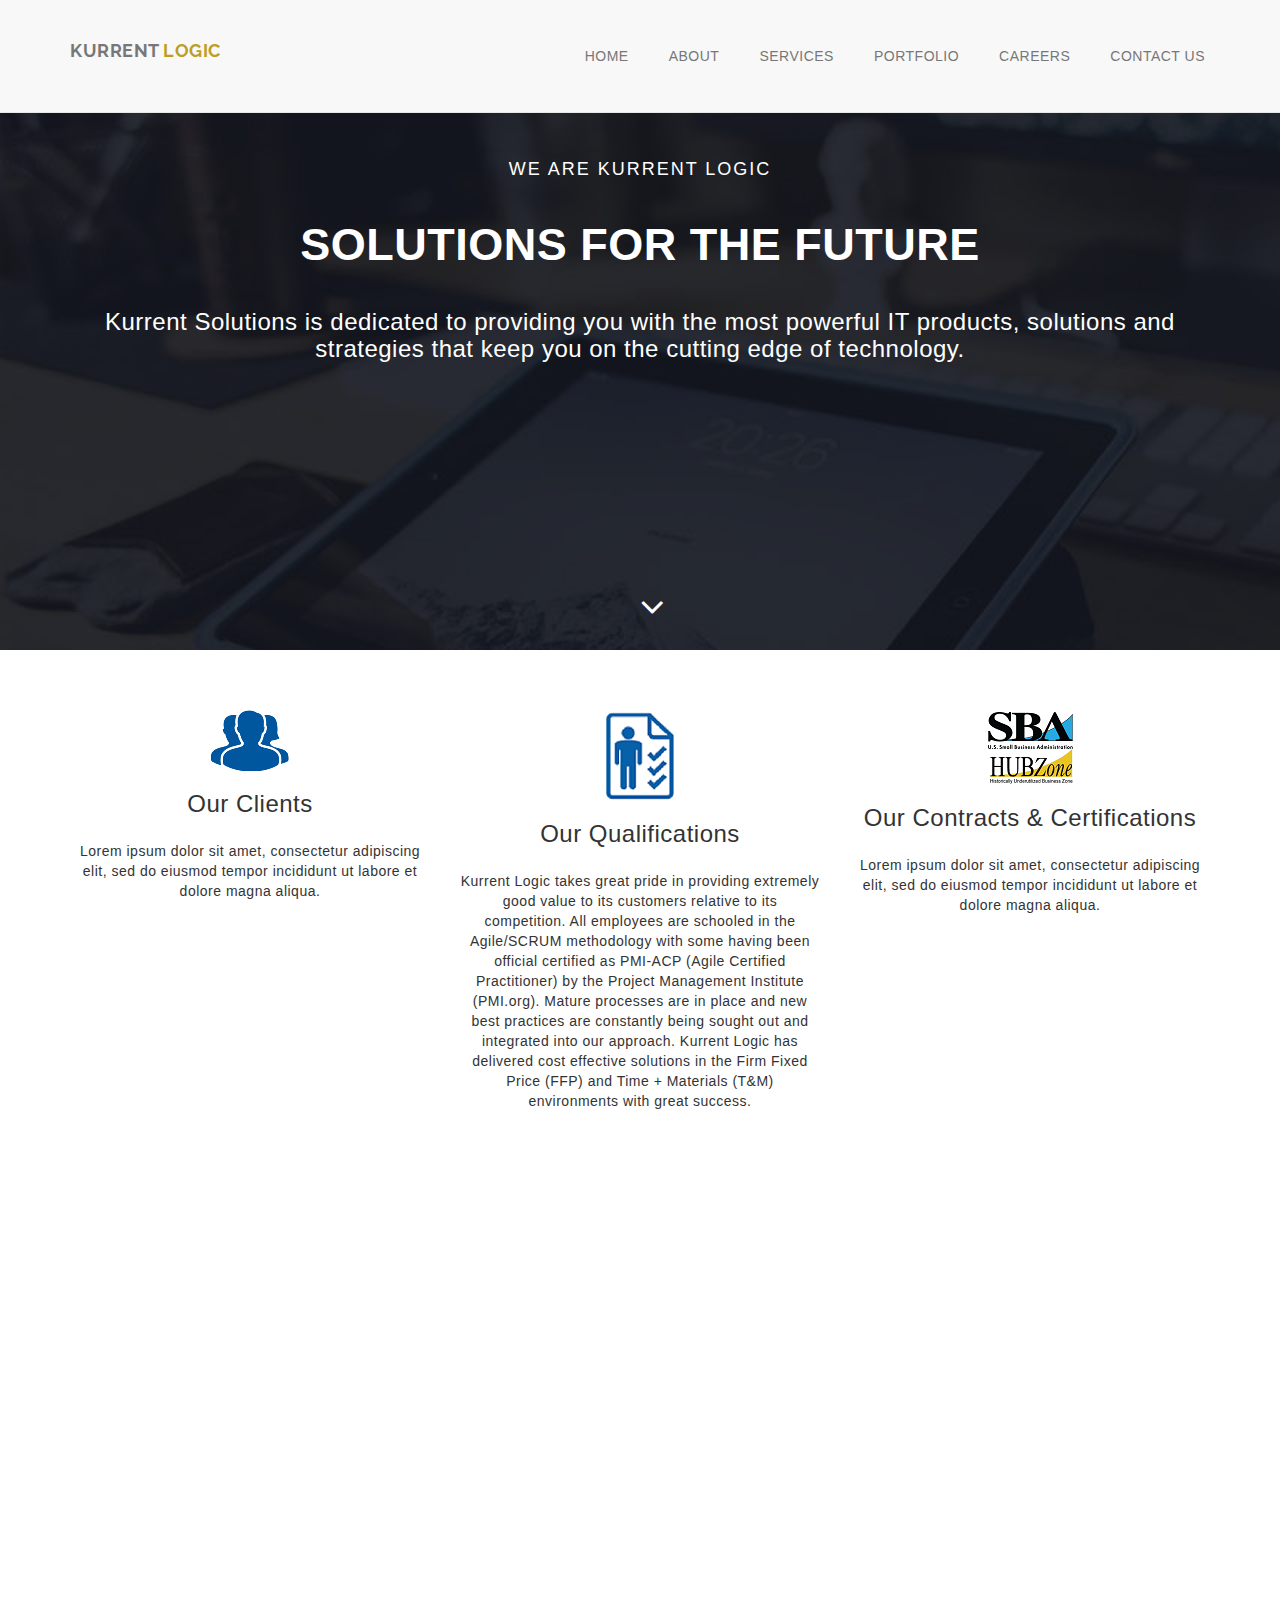
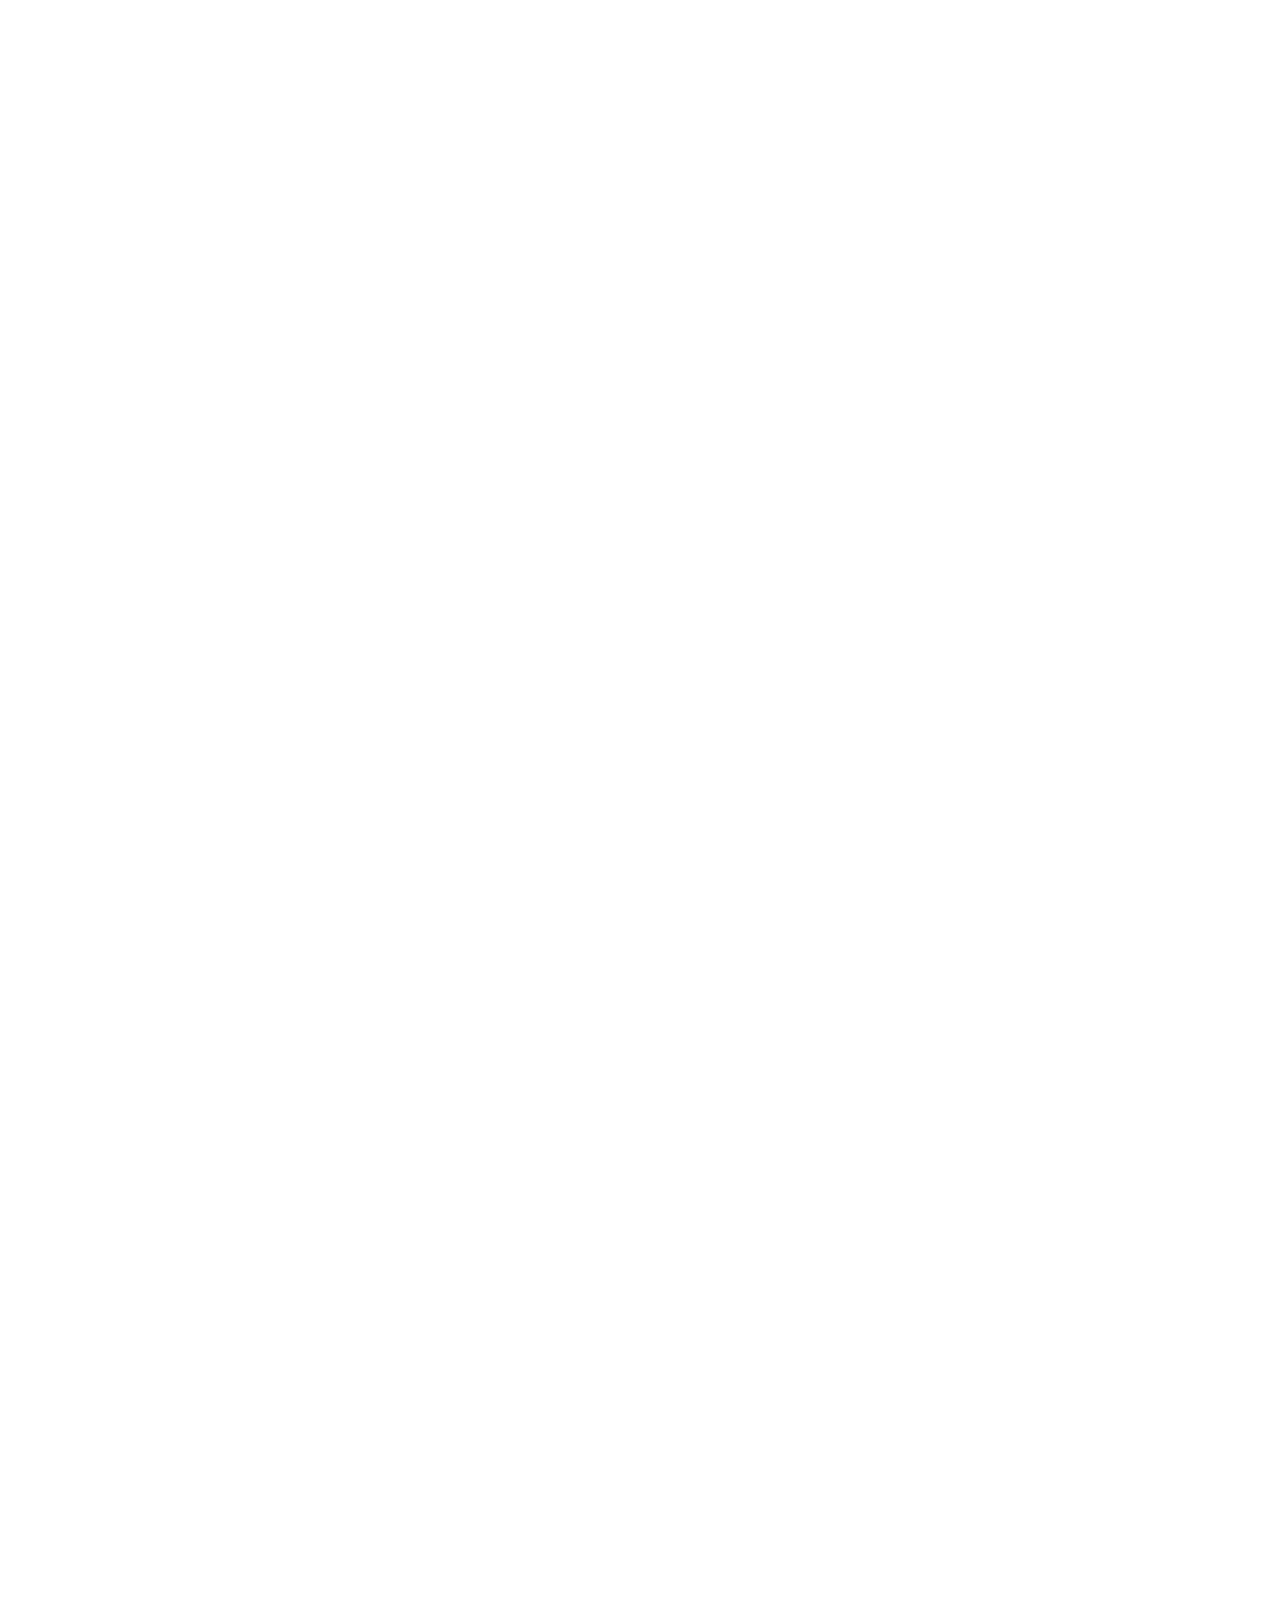
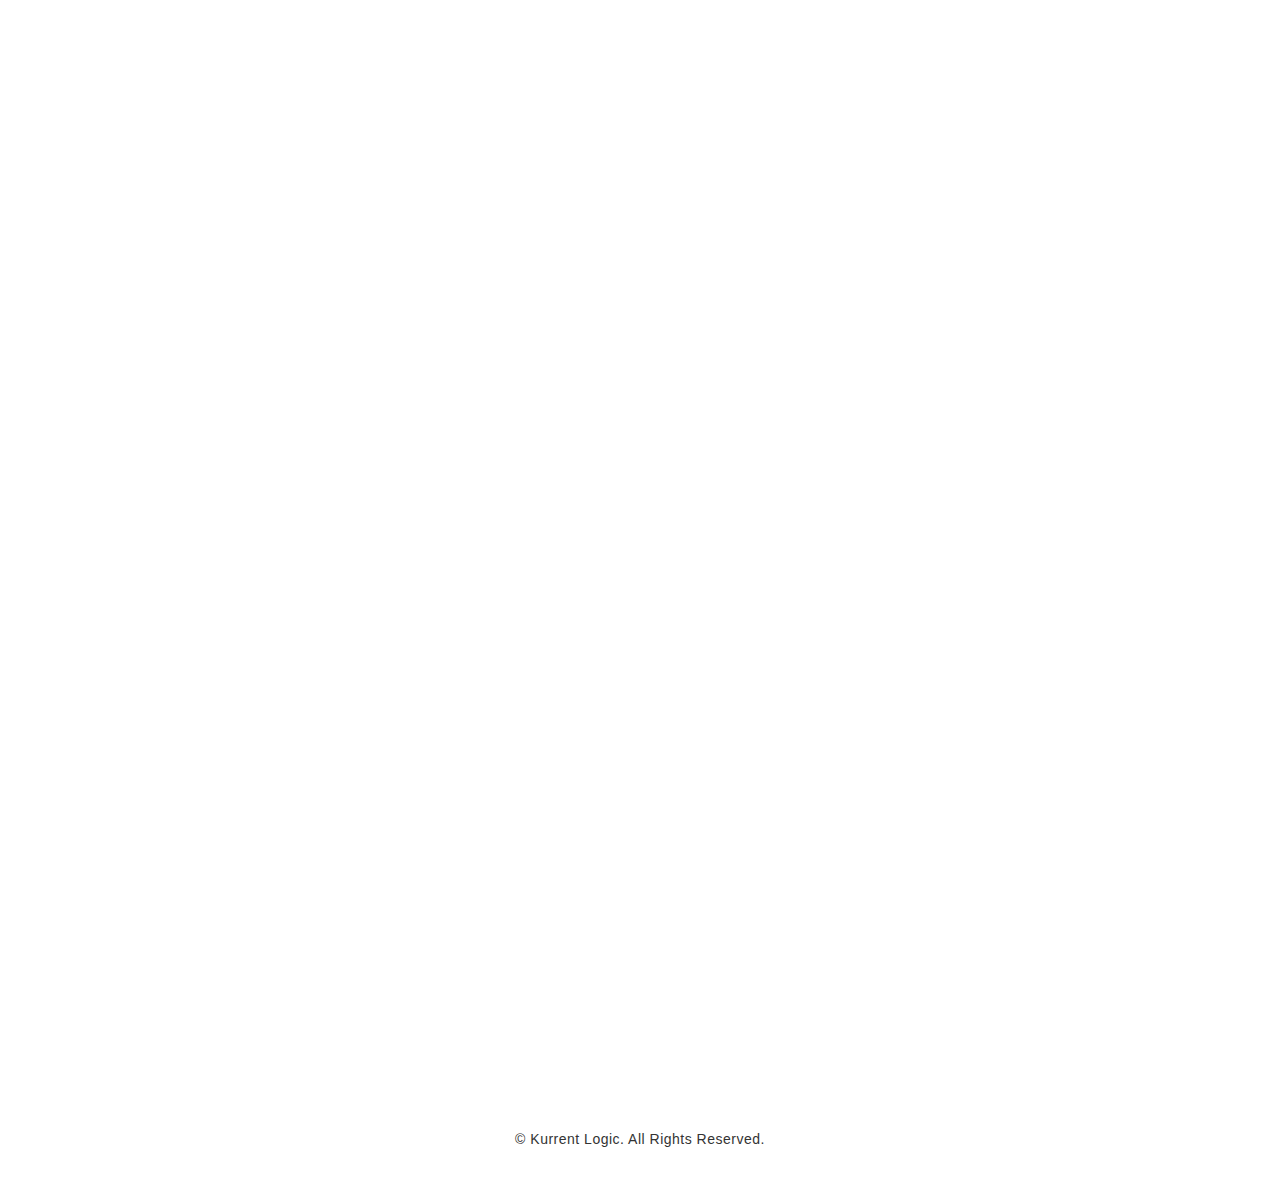
<file: index.html>
<!DOCTYPE html>
<html lang="en">
  <head>
  <!-- Latest compiled and minified JavaScript 
<script src="https://maxcdn.bootstrapcdn.com/bootstrap/3.3.7/js/bootstrap.min.js" integrity="sha384-Tc5IQib027qvyjSMfHjOMaLkfuWVxZxUPnCJA7l2mCWNIpG9mGCD8wGNIcPD7Txa" crossorigin="anonymous"></script>
  -->
       <!-- Latest compiled and minified CSS 
<link rel="stylesheet" href="https://maxcdn.bootstrapcdn.com/bootstrap/3.3.7/css/bootstrap.min.css" integrity="sha384-BVYiiSIFeK1dGmJRAkycuHAHRg32OmUcww7on3RYdg4Va+PmSTsz/K68vbdEjh4u" crossorigin="anonymous">
 -->
 <!-- Optional theme 
<link rel="stylesheet" href="https://maxcdn.bootstrapcdn.com/bootstrap/3.3.7/css/bootstrap-theme.min.css" integrity="sha384-rHyoN1iRsVXV4nD0JutlnGaslCJuC7uwjduW9SVrLvRYooPp2bWYgmgJQIXwl/Sp" crossorigin="anonymous">
-->
    <meta charset="utf-8">
    <meta name="viewport" content="width=device-width, initial-scale=1">
    
    <title>Kurrent Logic</title>
    <meta name="description" content="Free Bootstrap Theme by BootstrapMade.com">
    <meta name="keywords" content="free website templates, free bootstrap themes, free template, free bootstrap, free website template">
    
    <link rel="stylesheet" type="text/css" href="https://fonts.googleapis.com/css?family=Roboto:400,300|Raleway:300,400,900,700italic,700,300,600">
    <link rel="stylesheet" type="text/css" href="css/jquery.bxslider.css">
    <link rel="stylesheet" type="text/css" href="css/font-awesome.min.css">

    <link rel="stylesheet" type="text/css" href="css/animate.css">
    <link rel="stylesheet" type="text/css" href="css/style.css">
    <link rel="stylesheet" type="text/css" href="css/bootstrap.min.css">
    <link rel="stylesheet" href="https://cdnjs.cloudflare.com/ajax/libs/font-awesome/4.7.0/css/font-awesome.min.css">
 



    <!-- =======================================================
        Theme Name: Baker
        Theme URL: https://bootstrapmade.com/baker-free-onepage-bootstrap-theme/
        Author: BootstrapMade.com
        Author URL: https://bootstrapmade.com
    ======================================================= -->
  </head>
  <body>

    <div class="loader"></div>
    <div id="myDiv">
    <!--HEADER-->
    <div class="header">
      <div class="bg-color">
        <header id="main-header">
        <nav class="navbar navbar-default navbar-fixed-top">
          <div class="container">
            <div class="navbar-header">
              <button type="button" class="navbar-toggle" data-toggle="collapse" data-target="#myNavbar">
                <span class="icon-bar"></span>
                <span class="icon-bar"></span>
                <span class="icon-bar"></span>
              </button>
              <a class="navbar-brand" href="#">Kurrent<span class="logo-dec"> Logic</span></a>
            </div>
          
            <div class="collapse navbar-collapse" id="myNavbar">
              <ul class="nav navbar-nav navbar-right">
                <li class="link-3"><a href="#main-header">Home</a></li>
                <li class="link-3"><a href="#feature">About</a></li>
                <li class="link-3"><a href="#service">Services</a></li>
                <li class="link-3"><a href="#portfolio">Portfolio</a></li>
              <!--  <li class="link-3"><a href="#testimonial">Testimonials</a></li> -->
                <li class="link-3"><a href="#careers">Careers</a></li>
                <li class="link-3"><a href="#contact">Contact Us</a></li>
              </ul> 
            <!--  
              <div class="dropdown show">
  <a class="btn btn-secondary dropdown-toggle" href="https://example.com" id="dropdownMenuLink" data-toggle="dropdown" aria-haspopup="true" aria-expanded="false">
    Dropdown link
  </a>

  <div class="dropdown-menu" aria-labelledby="dropdownMenuLink">
    <a class="dropdown-item" href="#">Action</a>
    <a class="dropdown-item" href="#">Another action</a>
    <a class="dropdown-item" href="#">Something else here</a>
  </div>
</div>
-->
            </div> 
        
            
            
            
            
          </div>
        </nav>
        </header>
        <div class="wrapper">
        <div class="container">
          <div class="row">
            <div class="banner-info text-center wow fadeIn delay-05s">
              <h1 class="bnr-title">We are Kurrent<span> Logic</span></h1>
              <h2 class="bnr-sub-title">Solutions for the Future</h2>
              <h3 class="bnr-para">Kurrent Solutions is dedicated to providing you with the most powerful IT products, 
                solutions and strategies that keep you on the cutting edge of technology.</h3>
<!--
              <div class="brn-btn">
                <a href="#" class="btn btn-download">Download now!</a>
                <a href="#" class="btn btn-more">Learn More</a>
              </div>
-->
              <div class="overlay-detail">
                <a href="#feature"><i class="fa fa-angle-down"></i></a>
              </div>
            </div>
          </div>
        </div>
        </div>
      </div>
    </div>
    <!--/ HEADER-->
    <!---->
    <section id="feature" class="section-padding wow fadeIn delay-05s">
      <div class="container">
        <div class="row">
          <div class="col-md-4 col-sm-6 col-xs-12">
            <div class="wrap-item text-center">
              <div class="item-img">
                <img src="img/Clients.png">
              </div>
              <h3 class="pad-bt15">Our Clients</h3>
              <p>Lorem ipsum dolor sit amet, consectetur adipiscing elit, sed do eiusmod tempor incididunt ut labore et dolore magna aliqua.</p>
            </div>
          </div>
          <!--
          <div class="col-md-3 col-sm-6 col-xs-12">
            <div class="wrap-item text-center">
              <div class="item-img">
                <img src="img/ser02.png">
              </div>
              <h3 class="pad-bt15">Amazing Design</h3>
              <p>Lorem ipsum dolor sit amet, consectetur adipiscing elit, sed do eiusmod tempor incididunt ut labore et dolore magna aliqua.</p>
            </div>
          </div>
          -->
          <div class="col-md-4 col-sm-6 col-xs-12">
            <div class="wrap-item text-center">
              <div class="item-img">
                <img src="img/Qualifications 1 (small).png">
              </div>
              <h3 class="pad-bt15">Our Qualifications</h3>
              <p>Kurrent Logic takes great pride in providing extremely good value to its customers relative to its competition. 
              All employees are schooled in the Agile/SCRUM methodology with some having been official certified as PMI-ACP (Agile Certified Practitioner) by the Project Management Institute (PMI.org). 
              Mature processes are in place and new best practices are constantly being sought out and integrated into our approach. 
              Kurrent Logic has delivered cost effective solutions in the Firm Fixed Price (FFP) and Time + Materials (T&M) environments with great success.</p>
            </div>
          </div>
          <div class="col-md-4 col-sm-6 col-xs-12">
            <div class="wrap-item text-center">
              <div class="item-img">
                <img src="img/SBA&HubZone Logo (small).png">
              </div>
              <h3 class="pad-bt15">Our Contracts & Certifications</h3>
              <p>Lorem ipsum dolor sit amet, consectetur adipiscing elit, sed do eiusmod tempor incididunt ut labore et dolore magna aliqua.</p>
            </div>
          </div>
        </div>
      </div>
    </section>
    <!---->
    <!---->
    <section id="service" class="section-padding wow fadeInUp delay-05s">
      <div class="container">
        <div class="row">
          <div class="col-md-12 text-center">
            <h2 class="service-title pad-bt15">What We Do?</h2>
            <p class="sub-title pad-bt15">Kurrent Logic is not a typical government contractor. 
            Our employees and leaders have decades of experience working with Homeland Security and we know what it takes to deliver for our DHS customers, civilian or law enforcement. 
            Working with Kurrent Logic will reveal a group of talented, motivated and personable staff that don’t just show up, get the job done, and go home. 
            We establish deep relationships with our customers so that they can come to us in any situation, at any time, and trust that they will get honest advice along with top notch support. </p>
            <hr class="bottom-line">
          </div>
          <div class="col-md-3 col-sm-6 col-xs-12">
            <div class="service-item">
              <h3><span>A</span>pplication Design & Developement</h3>
              <p>Kurrent Logic has designed, developed and maintained many types of mission critical applications.  
              Our core competency is in .NET and the Microsoft stack, along with Java and other specialized proprietary technologies.  
              Most applications include complete capabilities across both the desktop and mobile devices such as tablets and cell phones.</p>
            
            <!--  <a href="">learn more...</a> -->
            
            </div>
          </div>
          <div class="col-md-3 col-sm-6 col-xs-12">
            <div class="service-item">
              <h3><span>A</span>gile Principles & SCRUM Methodology</h3>
              <p>Our employees are all well versed in the Agile approach to software development and the SCRUM methodology.  
              Informal training sessions are held among teammates and formal training is available and reimbursed by the company when certifications have been earned.  
              Maximizing the amount of work not done (an Agile principle) helps us deliver cost effective solutions while minimizing wasted time and unnecessary activities.</p>
              
          <!--   <a href="">learn more...</a> -->
          
            </div>
          </div>
          <div class="col-md-3 col-sm-6 col-xs-12">
            <div class="service-item">
              <h3><span>P</span>roject Management Services</h3>
              <p>We can provide highly effective project management services to organizations, with minimal overhead.  
              Several employees are certified Project Managers or Certified Agile Practitioners and they impart the key principles of Agile Project Management to all employees.</p>
        
        <!--      <a href="">learn more...</a>  -->
        
            </div>
          </div>
          <div class="col-md-3 col-sm-6 col-xs-12">
            <div class="service-item">
              <h3><span>C</span>ost Effective Systems Intergration</h3>
              <p>Kurrent Logic takes great pride in providing value to its customers relative to its competition. 
              All employees are schooled in the Agile/SCRUM methodology with several officially certified as PMI-ACP (Agile Certified Practitioner) by the Project Management Institute. 
              Mature processes are in place and new best practices are constantly being sought out and integrated into our approach. 
              Kurrent Logic has delivered cost effective systems integration in the Firm Fixed Price (FFP) and Time + Materials (T&M) environments with great success.</p>
              
            <!--  <a href="">Learn more...</a> -->
            </div>
          </div>
        </div>
      </div>
    </section>
    <!---->
    <!---->
    <!---->
    <!---->
    <section id="portfolio" class="section-padding wow fadeInUp delay-05s">
      <div class="container">
        <div class="row">
          <div class="col-md-12 text-center">
            <h2 class="service-title pad-bt15">Our Success Stories</h2>
            <p class="sub-title pad-bt15">We boast a wide variety of successful projects.</p>
            <hr class="bottom-line">
          </div>
          <div class="col-md-4 col-sm-6 col-xs-12 portfolio-item padding-right-zero mr-btn-15">
            <figure>
              <img src="img/fleet.jpg" class="img-responsive">
              <figcaption>
                  <h2>Fleet Management Application</h2>
                  <p>The Kurrent Logic team designed and developed an application to manage and track all vehicles owned by an international law enforcement agency.  
                  The solution replaced an opaque legacy paper process and is now available on desktop and mobile, allowing for more accuract recording of data and transactions.  
                  The solution has been so successful that it is currently being looked at for adoption by several sister agencies.</p>
              </figcaption>
            </figure>
          </div>
          <div class="col-md-4 col-sm-6 col-xs-12 portfolio-item padding-right-zero mr-btn-15">
            <figure>
              <img src="img/sharepoint(small).jpg" class="img-responsive">
              <figcaption>
                  <h2>Sharepoint Intranet Conversion</h2>
                  <p>Kurrent Logic has successfully performed multiple large scale conversions of legacy websites into functional SharePoint intranet portals. 
                  These projects allow for the leveraging of existing investments in Microsoft technologies in order to replace and retire legacy systems that create a financial and resource drag on their agencies.</p>
              </figcaption>
            </figure>
          </div>
          <div class="col-md-4 col-sm-6 col-xs-12 portfolio-item padding-right-zero mr-btn-15">
            <figure>
              <img src="img/port03.jpg" class="img-responsive">
              <figcaption>
                  <h2>Project For Everyone</h2>
                  <p>Lorem ipsum dolor sit amet, consectetur adipiscing elit, sed do eiusmod tempor incididunt ut labore et dolore magna aliqua. Ut enim ad minim veniam, quis nost.</p>
              </figcaption>
            </figure>
          </div>
          <div class="col-md-4 col-sm-6 col-xs-12 portfolio-item padding-right-zero mr-btn-15">
            <figure>
              <img src="img/port04.jpg" class="img-responsive">
              <figcaption>
                  <h2>Project For Everyone</h2>
                  <p>Lorem ipsum dolor sit amet, consectetur adipiscing elit, sed do eiusmod tempor incididunt ut labore et dolore magna aliqua. Ut enim ad minim veniam, quis nost.</p>
              </figcaption>
            </figure>
          </div>
          <div class="col-md-4 col-sm-6 col-xs-12 portfolio-item padding-right-zero mr-btn-15">
            <figure>
              <img src="img/port05.jpg" class="img-responsive">
              <figcaption>
                  <h2>Project For Everyone</h2>
                  <p>Lorem ipsum dolor sit amet, consectetur adipiscing elit, sed do eiusmod tempor incididunt ut labore et dolore magna aliqua. Ut enim ad minim veniam, quis nost.</p>
              </figcaption>
            </figure>
          </div>
          <div class="col-md-4 col-sm-6 col-xs-12 portfolio-item padding-right-zero mr-btn-15">
            <figure>
              <img src="img/port06.jpg" class="img-responsive">
              <figcaption>
                  <h2>Project For Everyone</h2>
                  <p>Lorem ipsum dolor sit amet, consectetur adipiscing elit, sed do eiusmod tempor incididunt ut labore et dolore magna aliqua. Ut enim ad minim veniam, quis nost.</p>
              </figcaption>
            </figure>
          </div>
        </div>
      </div>
    </section>
    <!---->
    <!----
    <section id="testimonial" class="wow fadeInUp delay-05s">
      <div class="bg-testicolor">
        <div class="container section-padding">
        <div class="row">
          <div class="testimonial-item">
            <ul class="bxslider">
              <li>
                <blockquote>
                  <img src="img/thumb.png" class="img-responsive">
                  <p>Come a day there won't be room for naughty men like us to slip about at all. This job goes south, there well may not be another. </p>
                </blockquote>
                <small>Shaun Paul, Client</small>
              </li>
              <li>
                <blockquote>
                  <img src="img/thumb.png" class="img-responsive">
                  <p>So here is us, on the raggedy edge. Don't push me, and I won't push you. </p>
                </blockquote>
                <small>Marry Smith, Client</small>
              </li>
              <li>
                <blockquote>
                  <img src="img/thumb.png" class="img-responsive">
                  <p>Come a day there won't be room for naughty men like us to slip about at all. This job goes south, there well may not be another.</p>
                </blockquote>
                <small>Vivek Singh, Client</small>
              </li>
              <li>
                <blockquote>
                  <img src="img/thumb.png" class="img-responsive">
                  <p>So here is us, on the raggedy edge. Don't push me, and I won't push you.</p>
                </blockquote>
                <small>John Doe, Client</small>
              </li>
            </ul>
          </div>
        </div>
        </div>
      </div>
    </section>
    ---->
    <section id="careers" class="section-padding wow fadeInUp delay-05s">
      <div class="container">
        <div class="row">
          <div class="col-md-12 text-center">
            <h2 class="service-title pad-bt15">Careers at Kurrent Logic</h2>
            <p class="sub-title pad-bt15">Kurrent Logic is always looking for intelligent, talented, and passionate individuals to add to the team.  
            We are currently looking for qualified candidates for the following roles, please contact us to apply or learn more.</p>
            <hr class="bottom-line">
          </div>
          <div class="col-md-4 col-sm-6 col-xs-12">
            <div class="blog-sec">
              <div class="blog-img">
                <a href="">
                  <img src="img/business.jpg" class="img-responsive">
                </a>
              </div>
              <div class="blog-info">
                <h2>Ask us about our Career Opportunities.</h2>
                <div class="blog-comment">
                    <p>Posted In: <span>Operations</span></p>
                    <p>
                      <span><a href="#"><i class="fa fa-comments"></i></a> 15</span>
                      <span><a href="#"><i class="fa fa-eye"></i></a> 11</span></p>
                </div>
                <h3>.NET Developers</h3>
                <p>We are seeking experienced .NET developers.  
                Experience working with SQL Databases, SSIS, SharePoint and CSS preferred.  
                Existing security clearance is a bonus, but not required.</p>
                <a href="#contact" class="read-more">Contact us to learn more →</a>
              </div>
            </div>
          </div>
          <div class="col-md-4 col-sm-6 col-xs-12">
            <div class="blog-sec">
              <div class="blog-img">
                <a href="">
                  <img src="img/recruiting.jpg" class="img-responsive">
                </a>
              </div>
              <div class="blog-info">
                <h2>Talent Acquisition & Retention.</h2>
                <div class="blog-comment">
                    <p>Posted In: <span>Human Resources</span></p>
                    <p>
                      <span><a href="#"><i class="fa fa-comments"></i></a> 15</span>
                      <span><a href="#"><i class="fa fa-eye"></i></a> 11</span></p>
                </div>
                <p>We cannot expect people to have respect for laws and orders until we teach respect to those we have entrusted to enforce those laws all the time. we always want to help people cordially.</p>
              <!--  <a href="" class="read-more">Contact us to learn more.</a> -->
              </div>
            </div>
          </div>
          
          <div class="col-md-4 col-sm-6 col-xs-12">
            <div class="blog-sec">
              <div class="blog-img">
                <a href="">
                  <img src="img/pills&stuff.jpg" class="img-responsive">
                </a>
              </div>
              <div class="blog-info">
                <h2>Outstanding Benefits.</h2>
                <div class="blog-comment">
                    <p>Posted In: <span>Human Resources</span></p>
                    <p>
                      <span><a href="#"><i class="fa fa-comments"></i></a> 15</span>
                      <span><a href="#"><i class="fa fa-eye"></i></a> 11</span></p>
                </div>
                <p>We cannot expect people to have respect for laws and orders until we teach respect to those we have entrusted to enforce those laws all the time. we always want to help people cordially.</p>
                <a href="" class="read-more">Read more →</a>
              </div>
            </div>
          </div>
        </div>
      </div>
    </section>
    <!---->
    <section id="contact" class="section-padding wow fadeInUp delay-05s">
      <div class="container">
        <div class="row">
          <div class="col-md-12 text-center white">
            <h2 class="service-title pad-bt15">Keep in touch with us</h2>
            <p class="sub-title pad-bt15">We would love to get your feedback!</p>
            <hr class="bottom-line white-bg">
          </div>
          <div class="col-md-6 col-sm-6 col-xs-12">
            <div class="loction-info white">
              <p><i class="fa fa-map-marker fa-fw pull-left fa-2x"></i>1725 I Street, <br> NW Suite 300 Washington, DC 20006</p>
              <p><i class="fa fa-envelope-o fa-fw pull-left fa-2x"></i>info@kurrentlogic.com</p>
              <p><i class="fa fa-phone fa-fw pull-left fa-2x"></i>+1 202 5787 23233</p>
            </div>
          </div>
          <div class="col-md-6 col-sm-6 col-xs-12">
            <div class="contact-form">
                <div id="sendmessage">Your message has been sent. Thank you!</div>
                <div id="errormessage"></div>
                <form action="" method="post" role="form" class="contactForm">
                    <div class="col-md-6 padding-right-zero">
                        <div class="form-group">
                            <input type="text" name="name" class="form-control" id="name" placeholder="Your Name" data-rule="minlen:4" data-msg="Please enter at least 4 chars" />
                            <div class="validation"></div>
                        </div>
                    </div>
                    <div class="col-md-6">
                        <div class="form-group">
                            <input type="email" class="form-control" name="email" id="email" placeholder="Your Email" data-rule="email" data-msg="Please enter a valid email" />
                            <div class="validation"></div>
                        </div>
                    </div>
                    <div class="col-md-12">
                        <div class="form-group">
                            <input type="text" class="form-control" name="subject" id="subject" placeholder="Subject" data-rule="minlen:4" data-msg="Please enter at least 8 chars of subject" />
                            <div class="validation"></div>
                        </div>
                    </div>
                    <div class="col-md-12">
                      <div class="form-group">
                            <textarea class="form-control" name="message" rows="5" data-rule="required" data-msg="Please write something for us" placeholder="Message"></textarea>
                            <div class="validation"></div>
                        </div>
                      <button type="submit" class="btn btn-primary btn-submit">SEND NOW</button>
                    </div>
                </form>
              
            </div>
          </div>
        </div>
      </div>
    </section>
    <!---->
    <!---->
    <footer id="footer">
      <div class="container">
        <div class="row text-center">
          <p>&copy; Kurrent Logic. All Rights Reserved.
    <!--    <br>Created by <a href ="#">Emerging Coders</a> --> </p>
          
        </div>
      </div>
    </footer>
    <!---->
  </div>
    <script src="js/jquery.min.js"></script>
    <script src="js/jquery.easing.min.js"></script>
    <script src="js/bootstrap.min.js"></script>
    <script src="js/wow.js"></script>
    <script src="js/jquery.bxslider.min.js"></script>
    <script src="js/custom.js"></script>
    <script src="contactform/contactform.js"></script>
    
  </body>
</html>
</file>
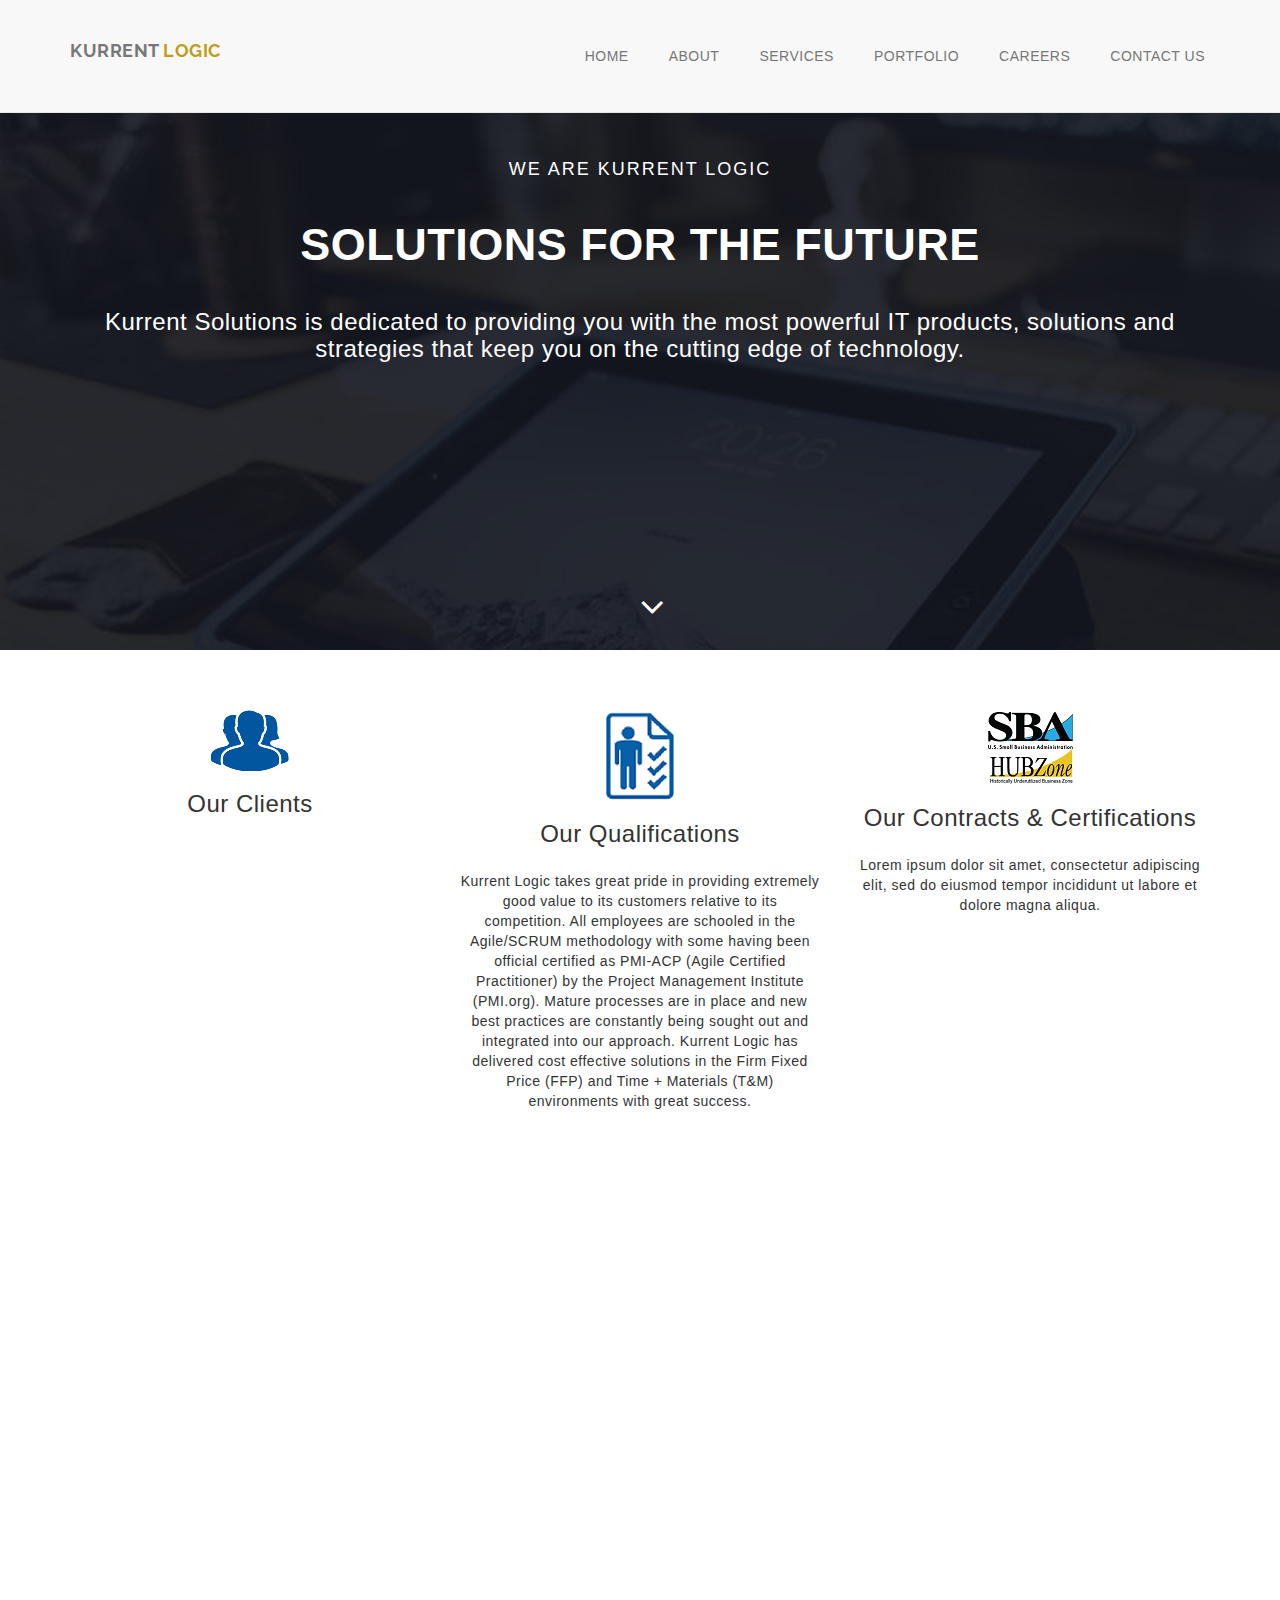
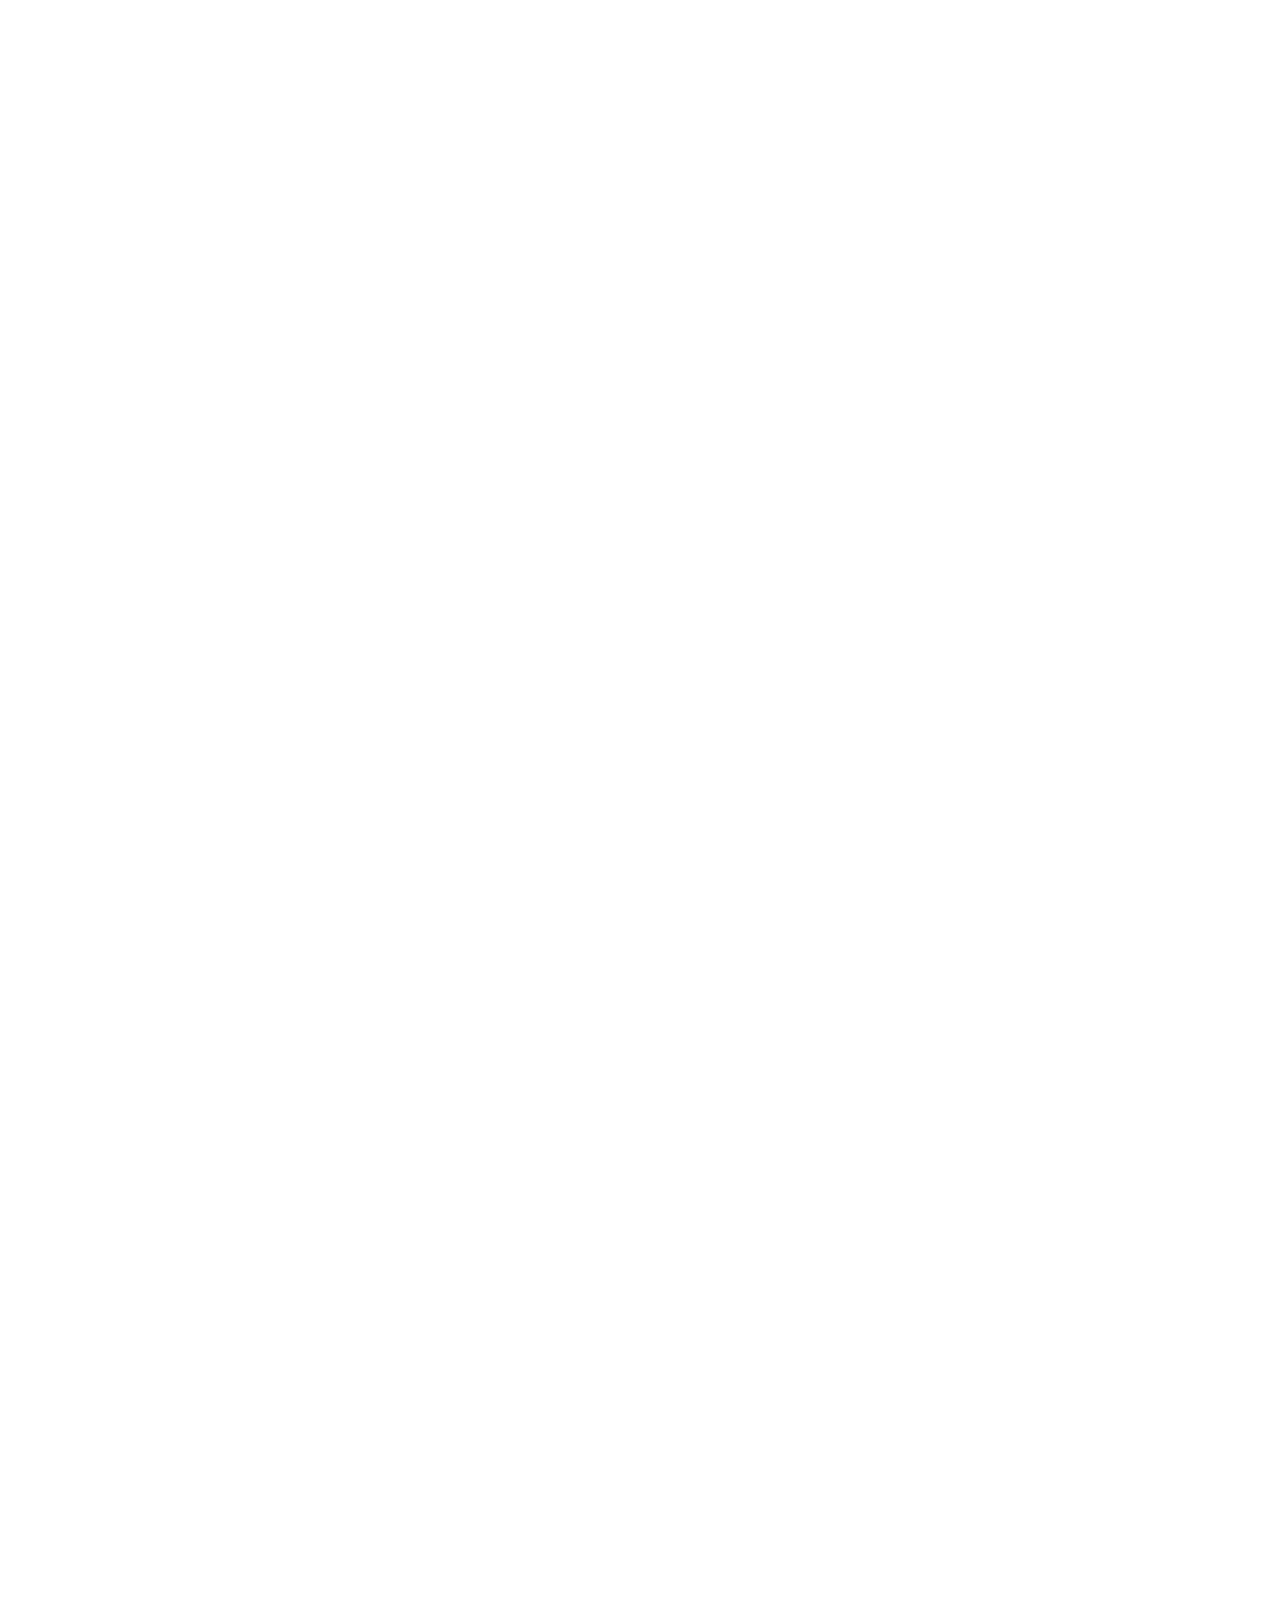
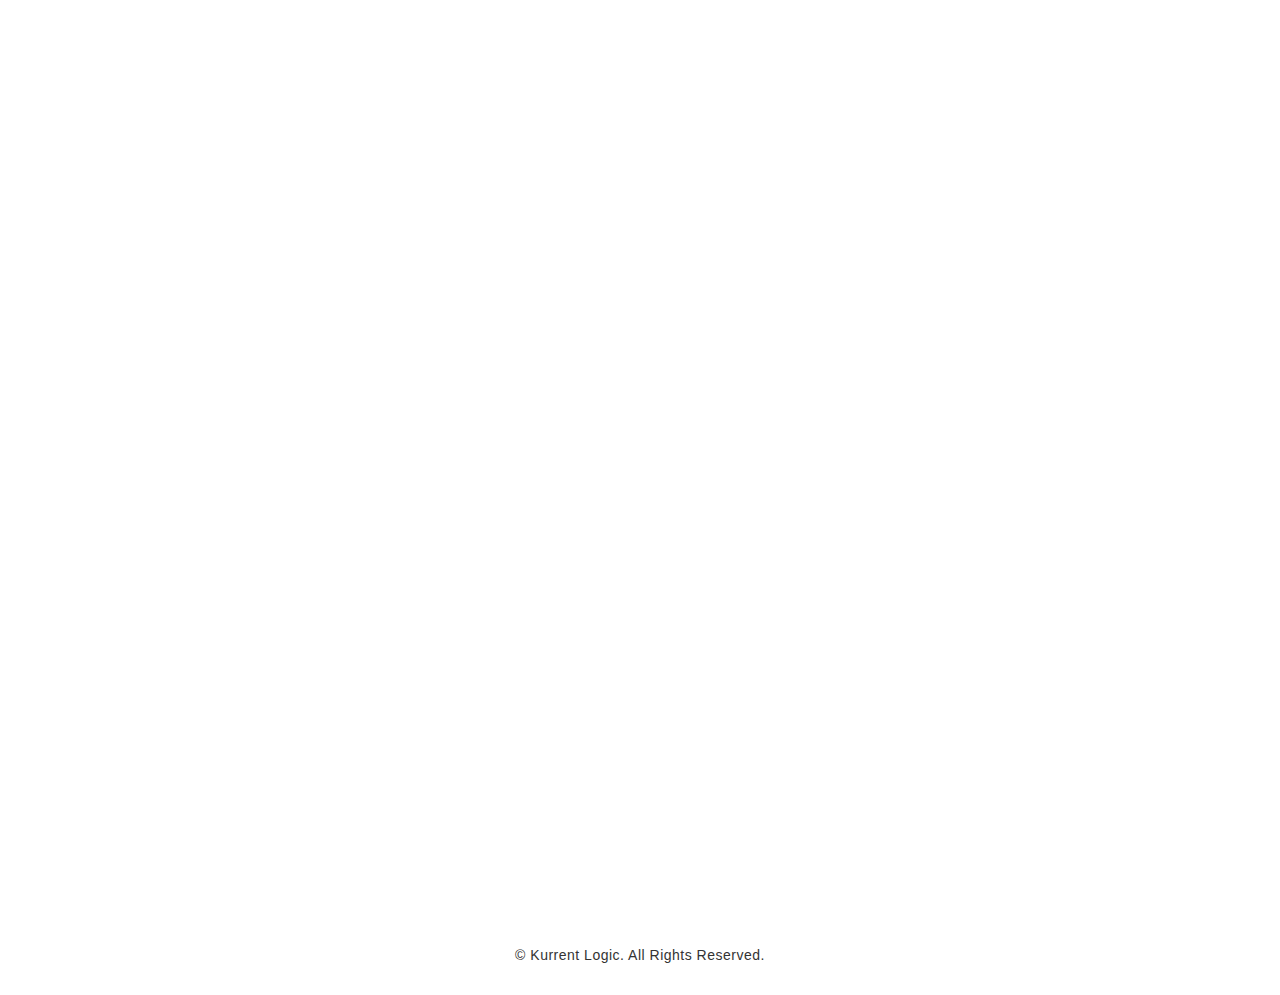
<file: Baker/index.html>
<!DOCTYPE html>
<html lang="en">
  <head>
  <!-- Latest compiled and minified JavaScript 
<script src="https://maxcdn.bootstrapcdn.com/bootstrap/3.3.7/js/bootstrap.min.js" integrity="sha384-Tc5IQib027qvyjSMfHjOMaLkfuWVxZxUPnCJA7l2mCWNIpG9mGCD8wGNIcPD7Txa" crossorigin="anonymous"></script>
  -->
       <!-- Latest compiled and minified CSS 
<link rel="stylesheet" href="https://maxcdn.bootstrapcdn.com/bootstrap/3.3.7/css/bootstrap.min.css" integrity="sha384-BVYiiSIFeK1dGmJRAkycuHAHRg32OmUcww7on3RYdg4Va+PmSTsz/K68vbdEjh4u" crossorigin="anonymous">
 -->
 <!-- Optional theme 
<link rel="stylesheet" href="https://maxcdn.bootstrapcdn.com/bootstrap/3.3.7/css/bootstrap-theme.min.css" integrity="sha384-rHyoN1iRsVXV4nD0JutlnGaslCJuC7uwjduW9SVrLvRYooPp2bWYgmgJQIXwl/Sp" crossorigin="anonymous">
-->
    <meta charset="utf-8">
    <meta name="viewport" content="width=device-width, initial-scale=1">
    
    <title>Kurrent Logic</title>
    <meta name="description" content="Free Bootstrap Theme by BootstrapMade.com">
    <meta name="keywords" content="free website templates, free bootstrap themes, free template, free bootstrap, free website template">
    
    <link rel="stylesheet" type="text/css" href="https://fonts.googleapis.com/css?family=Roboto:400,300|Raleway:300,400,900,700italic,700,300,600">
    <link rel="stylesheet" type="text/css" href="css/jquery.bxslider.css">
    <link rel="stylesheet" type="text/css" href="css/font-awesome.min.css">

    <link rel="stylesheet" type="text/css" href="css/animate.css">
    <link rel="stylesheet" type="text/css" href="css/style.css">
    <link rel="stylesheet" type="text/css" href="css/bootstrap.min.css">
    <link rel="stylesheet" href="https://cdnjs.cloudflare.com/ajax/libs/font-awesome/4.7.0/css/font-awesome.min.css">
 



    <!-- =======================================================
        Theme Name: Baker
        Theme URL: https://bootstrapmade.com/baker-free-onepage-bootstrap-theme/
        Author: BootstrapMade.com
        Author URL: https://bootstrapmade.com
    ======================================================= -->
  </head>
  <body>

    <div class="loader"></div>
    <div id="myDiv">
    <!--HEADER-->
    <div class="header">
      <div class="bg-color">
        <header id="main-header">
        <nav class="navbar navbar-default navbar-fixed-top">
          <div class="container">
            <div class="navbar-header">
              <button type="button" class="navbar-toggle" data-toggle="collapse" data-target="#myNavbar">
                <span class="icon-bar"></span>
                <span class="icon-bar"></span>
                <span class="icon-bar"></span>
              </button>
              <a class="navbar-brand" href="#">Kurrent<span class="logo-dec"> Logic</span></a>
            </div>
          
            <div class="collapse navbar-collapse" id="myNavbar">
              <ul class="nav navbar-nav navbar-right">
                <li class="link-3"><a href="#main-header">Home</a></li>
                <li class="link-3"><a href="#feature">About</a></li>
                <li class="link-3"><a href="#service">Services</a></li>
                <li class="link-3"><a href="#portfolio">Portfolio</a></li>
              <!--  <li class="link-3"><a href="#testimonial">Testimonials</a></li> -->
                <li class="link-3"><a href="#careers">Careers</a></li>
                <li class="link-3"><a href="#contact">Contact Us</a></li>
              </ul> 
            <!--  
              <div class="dropdown show">
  <a class="btn btn-secondary dropdown-toggle" href="https://example.com" id="dropdownMenuLink" data-toggle="dropdown" aria-haspopup="true" aria-expanded="false">
    Dropdown link
  </a>

  <div class="dropdown-menu" aria-labelledby="dropdownMenuLink">
    <a class="dropdown-item" href="#">Action</a>
    <a class="dropdown-item" href="#">Another action</a>
    <a class="dropdown-item" href="#">Something else here</a>
  </div>
</div>
-->
            </div> 
        
            
            
            
            
          </div>
        </nav>
        </header>
        <div class="wrapper">
        <div class="container">
          <div class="row">
            <div class="banner-info text-center wow fadeIn delay-05s">
              <h1 class="bnr-title">We are Kurrent<span> Logic</span></h1>
              <h2 class="bnr-sub-title">Solutions for the Future</h2>
              <h3 class="bnr-para">Kurrent Solutions is dedicated to providing you with the most powerful IT products, 
                solutions and strategies that keep you on the cutting edge of technology.</h3>
<!--
              <div class="brn-btn">
                <a href="#" class="btn btn-download">Download now!</a>
                <a href="#" class="btn btn-more">Learn More</a>
              </div>
-->
              <div class="overlay-detail">
                <a href="#feature"><i class="fa fa-angle-down"></i></a>
              </div>
            </div>
          </div>
        </div>
        </div>
      </div>
    </div>
    <!--/ HEADER-->
    <!---->
    <section id="feature" class="section-padding wow fadeIn delay-05s">
      <div class="container">
        <div class="row">
          <div class="col-md-4 col-sm-6 col-xs-12">
            <div class="wrap-item text-center">
              <div class="item-img">
                <img src="img/Clients.png">
              </div>
              <h3 class="pad-bt15">Our Clients</h3>
             <!-- <table>
                <tr>
                  <th><img src="img/Nasa Logo.png"></th>
                  <th><img src="img/Customs logo 1.png"></th>
                </tr>
                <tr>
                  <td><img src="img/Customs Logo 3.png"></td>
                  <td><img src="img/Customs Logo 2.png"></td>
                </tr>
              </table> -->
            </div>
          </div>
          <!--
          <div class="col-md-3 col-sm-6 col-xs-12">
            <div class="wrap-item text-center">
              <div class="item-img">
                <img src="img/ser02.png">
              </div>
              <h3 class="pad-bt15">Amazing Design</h3>
              <p>Lorem ipsum dolor sit amet, consectetur adipiscing elit, sed do eiusmod tempor incididunt ut labore et dolore magna aliqua.</p>
            </div>
          </div>
          -->
          <div class="col-md-4 col-sm-6 col-xs-12">
            <div class="wrap-item text-center">
              <div class="item-img">
                <img src="img/Qualifications 1 (small).png">
              </div>
              <h3 class="pad-bt15">Our Qualifications</h3>
              <p>Kurrent Logic takes great pride in providing extremely good value to its customers relative to its competition. 
              All employees are schooled in the Agile/SCRUM methodology with some having been official certified as PMI-ACP (Agile Certified Practitioner) by the Project Management Institute (PMI.org). 
              Mature processes are in place and new best practices are constantly being sought out and integrated into our approach. 
              Kurrent Logic has delivered cost effective solutions in the Firm Fixed Price (FFP) and Time + Materials (T&M) environments with great success.</p>
            </div>
          </div>
          <div class="col-md-4 col-sm-6 col-xs-12">
            <div class="wrap-item text-center">
              <div class="item-img">
                <img src="img/SBA&HubZone Logo (small).png">
              </div>
              <h3 class="pad-bt15">Our Contracts & Certifications</h3>
              <p>Lorem ipsum dolor sit amet, consectetur adipiscing elit, sed do eiusmod tempor incididunt ut labore et dolore magna aliqua.</p>
            </div>
          </div>
        </div>
      </div>
    </section>
    <!---->
    <!---->
    <section id="service" class="section-padding wow fadeInUp delay-05s">
      <div class="container">
        <div class="row">
          <div class="col-md-12 text-center">
            <h2 class="service-title pad-bt15">What We Do?</h2>
            <p class="sub-title pad-bt15">Kurrent Logic is not a typical government contractor. 
            Our employees and leaders have decades of experience working with Homeland Security and we know what it takes to deliver for our DHS customers, civilian or law enforcement. 
            Working with Kurrent Logic will reveal a group of talented, motivated and personable staff that don’t just show up, get the job done, and go home. 
            We establish deep relationships with our customers so that they can come to us in any situation, at any time, and trust that they will get honest advice along with top notch support. </p>
            <hr class="bottom-line">
          </div>
          <div class="col-md-3 col-sm-6 col-xs-12">
            <div class="service-item">
              <h3><span>A</span>pplication Design & Developement</h3>
              <p>Kurrent Logic has designed, developed and maintained many types of mission critical applications.  
              Our core competency is in .NET and the Microsoft stack, along with Java and other specialized proprietary technologies.  
              Most applications include complete capabilities across both the desktop and mobile devices such as tablets and cell phones.</p>
            
            <!--  <a href="">learn more...</a> -->
            
            </div>
          </div>
          <div class="col-md-3 col-sm-6 col-xs-12">
            <div class="service-item">
              <h3><span>A</span>gile Principles & SCRUM Methodology</h3>
              <p>Our employees are all well versed in the Agile approach to software development and the SCRUM methodology.  
              Informal training sessions are held among teammates and formal training is available and reimbursed by the company when certifications have been earned.  
              Maximizing the amount of work not done (an Agile principle) helps us deliver cost effective solutions while minimizing wasted time and unnecessary activities.</p>
              
          <!--   <a href="">learn more...</a> -->
          
            </div>
          </div>
          <div class="col-md-3 col-sm-6 col-xs-12">
            <div class="service-item">
              <h3><span>P</span>roject Management Services</h3>
              <p>We can provide highly effective project management services to organizations, with minimal overhead.  
              Several employees are certified Project Managers or Certified Agile Practitioners and they impart the key principles of Agile Project Management to all employees.</p>
        
        <!--      <a href="">learn more...</a>  -->
        
            </div>
          </div>
          <div class="col-md-3 col-sm-6 col-xs-12">
            <div class="service-item">
              <h3><span>C</span>ost Effective Systems Intergration</h3>
              <p>Kurrent Logic takes great pride in providing value to its customers relative to its competition. 
              All employees are schooled in the Agile/SCRUM methodology with several officially certified as PMI-ACP (Agile Certified Practitioner) by the Project Management Institute. 
              Mature processes are in place and new best practices are constantly being sought out and integrated into our approach. 
              Kurrent Logic has delivered cost effective systems integration in the Firm Fixed Price (FFP) and Time + Materials (T&M) environments with great success.</p>
              
            <!--  <a href="">Learn more...</a> -->
            </div>
          </div>
        </div>
      </div>
    </section>
    <!---->
    <!---->
    <!---->
    <!---->
    <section id="portfolio" class="section-padding wow fadeInUp delay-05s">
      <div class="container">
        <div class="row">
          <div class="col-md-12 text-center">
            <h2 class="service-title pad-bt15">Our Success Stories</h2>
            <p class="sub-title pad-bt15">We boast a wide variety of successful projects.</p>
            <hr class="bottom-line">
          </div>
          <div class="col-md-4 col-sm-6 col-xs-12 portfolio-item padding-right-zero mr-btn-15">
            <figure>
              <img src="img/fleet.jpg" class="img-responsive">
              <figcaption>
                  <h2>Fleet Management Application</h2>
                  <p>The Kurrent Logic team designed and developed an application to manage and track all vehicles owned by an international law enforcement agency.  
                  The solution replaced an opaque legacy paper process and is now available on desktop and mobile, allowing for more accuract recording of data and transactions.  
                  The solution has been so successful that it is currently being looked at for adoption by several sister agencies.</p>
              </figcaption>
            </figure>
          </div>
          <div class="col-md-4 col-sm-6 col-xs-12 portfolio-item padding-right-zero mr-btn-15">
            <figure>
              <img src="img/sharepoint(small).jpg" class="img-responsive">
              <figcaption>
                  <h2>Sharepoint Intranet Conversion</h2>
                  <p>Kurrent Logic has successfully performed multiple large scale conversions of legacy websites into functional SharePoint intranet portals. 
                  These projects allow for the leveraging of existing investments in Microsoft technologies in order to replace and retire legacy systems that create a financial and resource drag on their agencies.</p>
              </figcaption>
            </figure>
          </div>
          <div class="col-md-4 col-sm-6 col-xs-12 portfolio-item padding-right-zero mr-btn-15">
            <figure>
              <img src="img/port03.jpg" class="img-responsive">
              <figcaption>
                  <h2>Project For Everyone</h2>
                  <p>Lorem ipsum dolor sit amet, consectetur adipiscing elit, sed do eiusmod tempor incididunt ut labore et dolore magna aliqua. Ut enim ad minim veniam, quis nost.</p>
              </figcaption>
            </figure>
          </div>
        </div>
      </div>
    </section>
    <!---->
    <!----
    <section id="testimonial" class="wow fadeInUp delay-05s">
      <div class="bg-testicolor">
        <div class="container section-padding">
        <div class="row">
          <div class="testimonial-item">
            <ul class="bxslider">
              <li>
                <blockquote>
                  <img src="img/thumb.png" class="img-responsive">
                  <p>Come a day there won't be room for naughty men like us to slip about at all. This job goes south, there well may not be another. </p>
                </blockquote>
                <small>Shaun Paul, Client</small>
              </li>
              <li>
                <blockquote>
                  <img src="img/thumb.png" class="img-responsive">
                  <p>So here is us, on the raggedy edge. Don't push me, and I won't push you. </p>
                </blockquote>
                <small>Marry Smith, Client</small>
              </li>
              <li>
                <blockquote>
                  <img src="img/thumb.png" class="img-responsive">
                  <p>Come a day there won't be room for naughty men like us to slip about at all. This job goes south, there well may not be another.</p>
                </blockquote>
                <small>Vivek Singh, Client</small>
              </li>
              <li>
                <blockquote>
                  <img src="img/thumb.png" class="img-responsive">
                  <p>So here is us, on the raggedy edge. Don't push me, and I won't push you.</p>
                </blockquote>
                <small>John Doe, Client</small>
              </li>
            </ul>
          </div>
        </div>
        </div>
      </div>
    </section>
    ---->
    <section id="careers" class="section-padding wow fadeInUp delay-05s">
      <div class="container">
        <div class="row">
          <div class="col-md-12 text-center">
            <h2 class="service-title pad-bt15">Careers at Kurrent Logic</h2>
            <p class="sub-title pad-bt15">Kurrent Logic is always looking for intelligent, talented, and passionate individuals to add to the team.  
            We are currently looking for qualified candidates for the following roles, please contact us to apply or learn more.</p>
            <hr class="bottom-line">
          </div>
          <div class="col-md-6 col-sm-6 col-xs-12"> 
            <div class="blog-sec">
              <div class="blog-img">
                <a href="">
                  <img src="img/business.jpg" class="img-responsive">
                </a>
              </div>
              <div class="blog-info">
                <h2>Ask us about our Career Opportunities.</h2>

                    <p>Posted In: <span>Operations</span></p>
                    
                </div>
                <h3>.NET Developers</h3>
                <p>We are seeking experienced .NET developers.  
                Experience working with SQL Databases, SSIS, SharePoint and CSS preferred.  
                Existing security clearance is a bonus, but not required.</p>
                <a href="#contact" class="read-more">Contact us to learn more →</a>
              </div>
            </div>
            
             <div class="col-md-6 col-sm-6 col-xs-12"> 
            <div class="blog-sec">
              <table>
                <tr>
                  <th><h2>Health & Future</h2></th>
                  <th><h2>Vacation & Benefits</h2></th>
                </tr>
                <tr>
                  <td>Medical/Dental/Vision</td>
                  <td>Vacation/Holiday Package</td>
                </tr>
                <tr>
                  <td>401K with aggressive company matching</td>
                  <td>Flex Time</td>
                </tr>
                <tr>
                  <td>HSA Spending Accoung ($1,040 contribution)</td>
                  <td>Training & Certification Reimbursement</td>
                </tr>
                <tr>
                  <td>Long Term Disability</td>
                  <td>Referral Bonuses</td>
                </tr>
                <tr>
                  <td>Short Term Disability</td>
                  <td>Direct Deposit</td>
                </tr>
              </table>
          </div>
      </div>
    </section>
    <!---->
    <section id="contact" class="section-padding wow fadeInUp delay-05s">
      <div class="container">
        <div class="row">
          <div class="col-md-12 text-center white">
            <h2 class="service-title pad-bt15">Keep in touch with us</h2>
            <p class="sub-title pad-bt15">We would love to get your feedback!</p>
            <hr class="bottom-line white-bg">
          </div>
          <div class="col-md-6 col-sm-6 col-xs-12">
            <div class="loction-info white">
              <p><i class="fa fa-map-marker fa-fw pull-left fa-2x"></i>1725 I Street, <br> NW Suite 300 Washington, DC 20006</p>
              <p><i class="fa fa-envelope-o fa-fw pull-left fa-2x"></i>info@kurrentlogic.com</p>
              <p><i class="fa fa-phone fa-fw pull-left fa-2x"></i>+1 202 5787 23233</p>
            </div>
          </div>
          <div class="col-md-6 col-sm-6 col-xs-12">
            <div class="contact-form">
                <div id="sendmessage">Your message has been sent. Thank you!</div>
                <div id="errormessage"></div>
                <form action="" method="post" role="form" class="contactForm">
                    <div class="col-md-6 padding-right-zero">
                        <div class="form-group">
                            <input type="text" name="name" class="form-control" id="name" placeholder="Your Name" data-rule="minlen:4" data-msg="Please enter at least 4 chars" />
                            <div class="validation"></div>
                        </div>
                    </div>
                    <div class="col-md-6">
                        <div class="form-group">
                            <input type="email" class="form-control" name="email" id="email" placeholder="Your Email" data-rule="email" data-msg="Please enter a valid email" />
                            <div class="validation"></div>
                        </div>
                    </div>
                    <div class="col-md-12">
                        <div class="form-group">
                            <input type="text" class="form-control" name="subject" id="subject" placeholder="Subject" data-rule="minlen:4" data-msg="Please enter at least 8 chars of subject" />
                            <div class="validation"></div>
                        </div>
                    </div>
                    <div class="col-md-12">
                      <div class="form-group">
                            <textarea class="form-control" name="message" rows="5" data-rule="required" data-msg="Please write something for us" placeholder="Message"></textarea>
                            <div class="validation"></div>
                        </div>
                      <button type="submit" class="btn btn-primary btn-submit">SEND NOW</button>
                    </div>
                </form>
              
            </div>
          </div>
        </div>
      </div>
    </section>
    <!---->
    <!---->
    <footer id="footer">
      <div class="container">
        <div class="row text-center">
          <p>&copy; Kurrent Logic. All Rights Reserved.
        <!--  <br>Created by <a href ="#">Emerging Coders</a> </p> -->
          
        </div>
      </div>
    </footer>
    <!---->
  </div>
    <script src="js/jquery.min.js"></script>
    <script src="js/jquery.easing.min.js"></script>
    <script src="js/bootstrap.min.js"></script>
    <script src="js/wow.js"></script>
    <script src="js/jquery.bxslider.min.js"></script>
    <script src="js/custom.js"></script>
    <script src="contactform/contactform.js"></script>
    
  </body>
</html>
</file>
<file: css/style.css>
/*
    Theme Name: Baker
    Theme URL: https://bootstrapmade.com/baker-free-onepage-bootstrap-theme/
    Author: BootstrapMade.com
    Author URL: https://bootstrapmade.com
*/

body {
	line-height: 1.4;
	font-family: 'Roboto', sans-serif;
    color: #67696c;
    font-size: 16px;
    font-weight: 300;
    letter-spacing: 0.5px;
    overflow-x: hidden;
}
  
ol, ul {
	list-style: none;
}
blockquote, q {
	quotes: none;
}
blockquote:before, blockquote:after,
q:before, q:after {
	content: '';
	content: none;
}
table {
	border-collapse: collapse;
	border-spacing: 0;
}
h1, h2, h3, h4, h5, h6{
    font-family: 'Raleway', sans-serif;
    font-weight: 600;
}
.section-padding
{
    padding: 60px 0px;
}
#loader {
  position: absolute;
  left: 50%;
  top: 50%;
  z-index: 1;
  width: 150px;
  height: 150px;
  margin: -75px 0 0 -75px;
  border: 16px solid #f3f3f3;
  border-radius: 50%;
  border-top: 16px solid #3498db;
  width: 120px;
  height: 120px;
  -webkit-animation: spin 2s linear infinite;
  animation: spin 2s linear infinite;
}

@-webkit-keyframes spin {
  0% { -webkit-transform: rotate(0deg); }
  100% { -webkit-transform: rotate(360deg); }
}

@keyframes spin {
  0% { transform: rotate(0deg); }
  100% { transform: rotate(360deg); }
}

/* Add animation to "page content" */
.animate-bottom {
  position: relative;
  -webkit-animation-name: animatebottom;
  -webkit-animation-duration: 1s;
  animation-name: animatebottom;
  animation-duration: 1s
}

@-webkit-keyframes animatebottom {
  from { bottom:-100px; opacity:0 } 
  to { bottom:0px; opacity:1 }
}

@keyframes animatebottom { 
  from{ bottom:-100px; opacity:0 } 
  to{ bottom:0; opacity:1 }
}

/***********************************
************************************
HEADER 
************************************
***********************************/
.header{
    background: url('../img/banner.jpg') no-repeat fixed;
    background-size: cover;
    min-height: 650px;
    position: relative;
}
.bg-color
{
    background-color: rgba(0, 0, 0, 0.5);
    min-height: 650px;
}
#main-header
{
}
.navbar-default {
    background-color: transparent;
    border:0px;
    padding: 20px 0; 
    transition: all 0.3s;
}

.navbar-default .navbar-brand:focus, .navbar-default .navbar-brand:hover
{
    color: #002F2F;
    transition: 0.4s;
}

/* added hover effect to navbar (from codepen) */

  .link-3{
  transition: 0.3s ease;

  color: #f8f8f8;
  font-size: 15px;
  text-decoration: none;
  border-top: 4px solid #f8f8f8;
  border-bottom: 4px solid #f8f8f8;
  padding: 0px 0;
  margin: 0 10px;
}
.link-3:hover {
  border-top: 4px solid #be9e21;
  border-bottom: 4px solid #be9e21;
  padding: 0px 0; 
}
    
/*---------------------------*/
/*---------------------------*/
/*---------------------------*/

.top-nav-collapse {
    padding: 0; 
    background: rgba(64,75,97, 0.9);
}

.logo-dec
{
    color: #be9e21;
}
.navbar-default .navbar-brand {
    color: #fff;
    font-family: 'Raleway', sans-serif;
    font-weight: 700;
}
.navbar-default .navbar-brand:hover, .navbar-default .navbar-brand:focus
{
    color: #fff;
}
.navbar-brand {
    padding: 0px;
    font-size: 24px;
    text-transform: uppercase;
    padding: 15px 0px;
    margin-top: 6px;
}
.navbar-default .navbar-nav > li > a
{
    padding: 5px 10px;
    font-size: 14px;
    line-height: 54px;
    font-weight: 400;
    text-transform: uppercase;
    background: transparent;
    color: #fff;
    -webkit-transition: color 0.2s ease-out;
    transition: color 0.2s ease-out;
}
.navbar-default .navbar-nav > .active > a, .navbar-default .navbar-nav > .active > a:focus, .navbar-default .navbar-nav > .active > a:hover {
    color: #be9e21;
    background-color: transparent;
}
.navbar-default .navbar-nav > li > a:focus, .navbar-default .navbar-nav > li > a:hover {
    background-color: transparent;
    color: #be9e21;
}
.banner-info
{
    padding-top: 140px;
    color: #fff;
}
.bnr-title, .bnr-sub-title
{
    font-family: 'Fira Sans', sans-serif;
}
h1.bnr-title
{
    font-size: 18px;
    text-transform: uppercase;
    letter-spacing: 2px;
}
h2.bnr-sub-title
{
    font-size: 45px;
    text-transform: uppercase;
    padding: 20px 0px;
    font-weight: 700;
}
.bnr-para
{
    font-weight: 300;
}
.btn-download, .btn-more, .btn-download:hover, .btn-download:focus, .btn-more:focus
{
    text-transform: uppercase;
    margin-top: 50px;
    color: #fff;
    border: 0;
    font-size: 14px;
    font-weight: 300;
    line-height: 24px;
    padding: 10px 30px;
    border-radius: 60px;
    margin: 50px 10px 0 0;
    outline: none !important;
    -webkit-backface-visibility: hidden;
    backface-visibility: hidden;
    transition: all 0.3s;
}


.btn-download
{
    background-color: #be9e21;
}
.btn-more, .btn-more:focus
{
    margin-left: 15px;
    border: 1px solid #be9e21;
    color: #be9e21;
}

.btn-more:hover {
    background: #be9e21;
    color: #fff;
}

.overlay-detail a i{
   text-align: center;
   position: absolute;
   bottom: 25px;
   font-size: 38px;
   color: #fff;
}
/***********************************
************************************
features
************************************
***********************************/
.title, .service-title
{
    font-family: 'Fira Sans', sans-serif;
    font-size: 35px;
    text-transform: uppercase;
}
.item-img
{
    margin-bottom: 15px;
}
.sub-title
{
    font-size: 20px;
}
.bottom-line
{
    margin-top: 20px;
    margin-bottom: 40px;
    border: 0;
    border-top: 0px;
    height: 3px;
    width: 40px;
    background-color: #BE9E21;
}
.wrap-item h3 {
    font-size: 24px;
    line-height: 25px;
}
.pad-bt15 {
    padding-bottom: 15px;
}
.sec-sub-title
{
    padding-top: 30px;
}
.sec-sub-title {
    font-size: 16px;
    font-weight: bold;
    color: #002F2F;
    text-transform: uppercase;
    margin: 25px 0px;
    line-height: 1.7;
}
#service
{
    background-color: #F3F4F8;
}
ul.service-list li i
{
    color: #002F2F;
    padding-right: 10px;
}
.learn-more, .learn-more:hover, .learn-more:focus {
    height: 50px;
    width: 175px;
    background: #046380;
    display: inline-block;
    text-align: center;
    color: #ffffff;
    line-height: 50px;
    text-transform: uppercase;
    font-size: 16px;
    text-decoration: none;
    margin-right: 10px;
    margin-top: 45px;
    text-decoration: none;
    transition: all 0.3s;
    -webkit-transition: all 0.3s;
}
.visit-portfolio, .visit-portfolio:hover, .visit-portfolio:focus {
    height: 50px;
    width: 175px;
    display: inline-block;
    text-align: center;
    color: #495376;
    line-height: 50px;
    text-transform: uppercase;
    font-size: 16px;
    text-decoration: none;
    border: 1px solid #838aa1;
    margin-top: 45px;
    transition: all 0.3s;
    -webkit-transition: all 0.3s;
}
.bx-wrapper img {
    width: 70px;
    display: inline-block;
    border-radius: 50%;
    border: 5px solid #fff;
    margin-bottom: 15px;
}
.service-item h3 span
{
    opacity: 0.7;
    font-size: 75px;
    line-height: 1;
    text-transform: uppercase;
    letter-spacing: -5px;
    font-weight: 900;
    padding-right: 6px;
}
.service-item h3
{
    font-weight: 700;
}
.service-item p
{
    opacity: 0.6;
    color: inherit;
    padding: 10px 0px;
}
.service-item a
{
    color: #be9e21;
}
.mr-btn-15
{
    margin-bottom: 15px;
}
.padding-right-zero
{
    padding-right: 0px !important;
}
.bx-wrapper {
    margin: 0 auto 35px;
}
.portfolio-item
{
    position:relative;
    overflow:hidden;
}
.portfolio-item figure
{
    margin:0;
    padding:0;
    position:relative;
    cursor:pointer;
}
.portfolio-item figure img {
    display:block;
    position:relative;
    z-index:10;
    margin:-15px 0
}
.portfolio-item figure figcaption {
    display:block;
    position:absolute;
    z-index:5;
    -webkit-box-sizing:border-box;
    -moz-box-sizing:border-box;
    box-sizing:border-box
}
.portfolio-item figure h2 {
    font-family: 'Fira Sans', sans-serif;
    color:#fff;
    font-size:20px;
    text-align:left;
    padding-bottom:15px;
}
.portfolio-item figure p {
    display:block;
    line-height:18px;
    margin:0;
    color:#fff;
    text-align:left
}
.portfolio-item figure figcaption {
    top:0;
    left:0;
    width:100%;
    height:100%;
    padding: 59px 30px;
    background-color: #BE9E21;
    backface-visibility:hidden;
    -webkit-transform:rotateY(-180deg);
    -moz-transform:rotateY(-180deg);
    transform:rotateY(-180deg);
    -webkit-transition:all .5s;
    -moz-transition:all .5s;
    transition:all .5s;
    text-align: center;
    overflow-y: scroll;

}
.portfolio-item figure img {
    backface-visibility:hidden;
    -webkit-transition:all .5s;
    -moz-transition:all .5s;
    transition:all .5s
}
.portfolio-item figure:hover img,figure.hover img {
    -webkit-transform:rotateY(180deg);
    -moz-transform:rotateY(180deg);
    transform:rotateY(180deg)
}
.portfolio-item figure:hover figcaption,figure.hover figcaption {
    -webkit-transform:rotateY(0);
    -moz-transform:rotateY(0);
    transform:rotateY(0)
}
/***********************************
************************************
TESTIMONIAL
************************************
***********************************/
#testimonial
{
    background: url('../img/bg.jpg') no-repeat;
    background-size: cover;
    min-height: 390px;
}
.bg-testicolor{
    background-color: RGBA(73, 84, 105, 0.61);
    min-height: 390px;
}
.white
{
    color: #fff !important;
}
.testimonial-item ul li blockquote {
    font-size: 18px;
    line-height: 32px;
    color: #fff;
    font-weight: 300;
    text-shadow: 1px 1px 2px #333;
    text-align: center;
    display: inline-block;
    width: 100%;
    margin: 20px 0;
    padding: 0 80px;
    position: relative;
    border: 0;
}
.testimonial-item ul li  small {
    font-size: 16px;
    color: #fff;
    font-weight: 400;
    text-shadow: 1px 1px 2px #333;
    text-align: center;
    display: inline-block;
    width: 100%;
}
.bx-viewport
{
    height: 235px !important;
    background-color: transparent !important;
    border: 0px none !important;
    box-shadow: none !important;
}
.testimonial-item ul li blockquote::before {
    content: '“';
    left: 30px;
}
.testimonial-item ul li blockquote::before, .testimonial-item ul li blockquote::after {
    position: absolute;
    font-weight: 300;
    font-size: 3em;
    font-family: Georgia, serif;
    color: #ccc;
    top: 62%;
}
.testimonial-item ul li blockquote::after {
    content: '”';
    right: 30px;
}
/***********************************
************************************
Blog
************************************
***********************************/
.blog-info h2 {
    text-transform: capitalize;
    font-weight: 600;
    font-size: 20px;
    letter-spacing: 1px;
    padding-top: 5px;
}
.blog-comment {
    margin-top: 12px;
    min-height: 30px;
}
.blog-info p, .blog-comment p
{
    color: #949494;
  
}
.blog-comment p:first-child {
    float: left;
}
.blog-comment p:last-child {
    float: right;
    margin-right: 0;
}
.blog-comment p i
{
    color: #949494;
}
.read-more {
    color: #949494;
    margin-top: 15px;
    display: inline-block;
}
.blog-img
{
    position: relative;
    margin-bottom: 20px;
    overflow: hidden;
}
.blog-img img:hover {
    opacity: 1;
    -webkit-transform: scale(1.05);
    -moz-transform: scale(1.05);
    -ms-transform: scale(1.05);
    -o-transform: scale(1.05);
    transform: scale(1.05);
}
.blog-img img {
    width: 100%;
    opacity: 0.8;
    -webkit-transition: all 0.5s linear;
    -moz-transition: all 0.5s linear;
    -ms-transition: all 0.5s linear;
    -o-transition: all 0.5s linear;
    transition: all 0.5s linear;
}
/***********************************
************************************
contact
************************************
***********************************/
#contact
{
    background-color: rgb(73, 84, 105);
}
.btn-submit, .btn-submit:hover, .btn-submit:focus
{
    background-color: transparent;
    border-radius: 60px;
    color: #be9e21;
    font-weight: 400;
    border: 1px solid #be9e21;
    font-size: 14px;
    padding: 6px 20px;
}
.form-control
{
    background-color: transparent;
    border-radius: 0px;
    color: #be9e21 !important;
    border-color: #be9e21;
}
.form-control:focus {
    border-color: #be9e21;
    outline: 0;
    -webkit-box-shadow: inset 0 1px 1px rgba(0,0,0,.075),0 0 8px rgba(102,175,233,.6);
    box-shadow: inset 0 1px 1px rgba(0,0,0,.075),0 0 8px rgba(102,175,233,.6);
}
.contact-form input.form-control{
    color: #fff;
}

.validation {
    color: red;
    display:none;
    margin: 0 0 20px;
    font-weight:400;
    font-size:13px;
}

#sendmessage {
    color: green;
    border:1px solid green;
    display:none;
    text-align:center;
    padding:15px;
    font-weight:600;
    margin-bottom:15px;
}

#errormessage {
    color: red;
    display:none;
    border:1px solid red;
    text-align:center;
    padding:15px;
    font-weight:600;
    margin-bottom:15px;
}

#sendmessage.show, #errormessage.show, .show {
    display:block;
}

.loction-info p
{
    margin-bottom: 25px;
}
.loction-info p i
{
    color: #be9e21;
}
/***********************************
************************************
contact
************************************
***********************************/
#footer
{
    padding: 20px 0px;
}
.scrollToTop {
    position: fixed;
    bottom: 12px;
    right: 12px;
    width: 42px;
    height: 42px;
    color: #ffffff;
    background: #be9e21;
    font-size: 14px;
    line-height: 42px;
    text-align: center;
    z-index: 100;
    cursor: pointer;
    display: none;
}
.white-bg
{
    background-color: #fff;
}
#footer a{
    color: #be9e21;
    font-weight: 400;
}
/***********************************
************************************
Responsive media queries
************************************
***********************************/
/***********************************
************************************
cta
************************************
***********************************/
.cta {
    background-color: rgb(73, 84, 105);
}
.cta .cta-info {
    
    width: 100%;
    float: left;
    padding: 30px 25px 30px 15px;
    border-radius: 5px;
}
.cta .cta-info .cta-txt h3 {
    font-size: 32px;
    margin-bottom: 10px;
}
.cta .cta-info .cta-btn {
    margin-top: 16px;
    background-color: rgb(190, 158, 33);
    padding: 20px 50px;
    color: #FFF;
    font-size: 22px;
    display: inline-block;
    transition: all 0.5s ease-in 0s;
}
/***********************************
************************************
Responsive media queries
************************************
***********************************/
@media (min-width: 768px) and (max-width: 980px) {
    .service-item, .blog-sec, .wrap-item, .loction-info{
    margin-bottom: 15px;
}
.portfolio-item figure figcaption{
    padding: 55px 30px;
}
.padding-right-zero{
    padding-right: 15px !important;
}
}
@media (min-width: 451px) and (max-width: 767px) {
    .service-item, .blog-sec, .wrap-item, .loction-info{
    margin-bottom: 15px;
}
}
@media (min-width: 20px) and (max-width: 450px) {
.navbar-default .navbar-brand {
    padding-left: 16px;
    margin-top: 0px;
}
.banner-info {
    padding-top: 40px;
}
h1.bnr-title {
    font-size: 16px;
}
h2.bnr-sub-title {
    font-size: 33px;
}
body{
    font-size: 14px;
}
.btn-download, .btn-more, .btn-download:hover, .btn-more:hover, .btn-download:focus, .btn-more:focus {
    font-size: 12px;
    padding: 7px 18px;
}
.wrap-item h3 {
    font-size: 18px;
}
.title, .service-title {
    font-size: 28px;
}
.sub-title {
    font-size: 15px;
}
.service-item, .blog-sec, .wrap-item, .loction-info{
    margin-bottom: 15px;
}
.loction-info{
    padding: 0px 15px;
}
.portfolio-item figure figcaption {
    padding: 30px 30px;
}
.padding-right-zero{
    padding-right: 15px !important;
}
.portfolio-item figure p{
    font-size: 14px;
}
.portfolio-item figure h2{
    font-size: 18px;
}
.testimonial-item ul li blockquote {
    font-size: 14px;
    line-height: 22px;
    margin: 10px 0;
    padding: 0 40px;
}
.navbar-default .navbar-nav > li > a{
    line-height: 22px;
    text-align: center;
}
}
</file>
<file: Baker/css/style.css>
/*
    Theme Name: Baker
    Theme URL: https://bootstrapmade.com/baker-free-onepage-bootstrap-theme/
    Author: BootstrapMade.com
    Author URL: https://bootstrapmade.com
*/

body {
	line-height: 1.4;
	font-family: 'Roboto', sans-serif;
    color: #67696c;
    font-size: 16px;
    font-weight: 300;
    letter-spacing: 0.5px;
    overflow-x: hidden;
}
  
ol, ul {
	list-style: none;
}
blockquote, q {
	quotes: none;
}
blockquote:before, blockquote:after,
q:before, q:after {
	content: '';
	content: none;
}
table {
	border-collapse: collapse;
	border-spacing: 0;
}
h1, h2, h3, h4, h5, h6{
    font-family: 'Raleway', sans-serif;
    font-weight: 600;
}
.section-padding
{
    padding: 60px 0px;
}
#loader {
  position: absolute;
  left: 50%;
  top: 50%;
  z-index: 1;
  width: 150px;
  height: 150px;
  margin: -75px 0 0 -75px;
  border: 16px solid #f3f3f3;
  border-radius: 50%;
  border-top: 16px solid #3498db;
  width: 120px;
  height: 120px;
  -webkit-animation: spin 2s linear infinite;
  animation: spin 2s linear infinite;
}

@-webkit-keyframes spin {
  0% { -webkit-transform: rotate(0deg); }
  100% { -webkit-transform: rotate(360deg); }
}

@keyframes spin {
  0% { transform: rotate(0deg); }
  100% { transform: rotate(360deg); }
}

/* Add animation to "page content" */
.animate-bottom {
  position: relative;
  -webkit-animation-name: animatebottom;
  -webkit-animation-duration: 1s;
  animation-name: animatebottom;
  animation-duration: 1s
}

@-webkit-keyframes animatebottom {
  from { bottom:-100px; opacity:0 } 
  to { bottom:0px; opacity:1 }
}

@keyframes animatebottom { 
  from{ bottom:-100px; opacity:0 } 
  to{ bottom:0; opacity:1 }
}

/***********************************
************************************
HEADER 
************************************
***********************************/
.header{
    background: url('../img/banner.jpg') no-repeat fixed;
    background-size: cover;
    min-height: 650px;
    position: relative;
}
.bg-color
{
    background-color: rgba(0, 0, 0, 0.5);
    min-height: 650px;
}
#main-header
{
}
.navbar-default {
    background-color: transparent;
    border:0px;
    padding: 20px 0; 
    transition: all 0.3s;
}

.navbar-default .navbar-brand:focus, .navbar-default .navbar-brand:hover
{
    color: #002F2F;
    transition: 0.4s;
}

/* added hover effect to navbar (from codepen) */

  .link-3{
  transition: 0.3s ease;

  color: #f8f8f8;
  font-size: 15px;
  text-decoration: none;
  border-top: 4px solid #f8f8f8;
  border-bottom: 4px solid #f8f8f8;
  padding: 0px 0;
  margin: 0 10px;
}
.link-3:hover {
  border-top: 4px solid #be9e21;
  border-bottom: 4px solid #be9e21;
  padding: 0px 0; 
}
    
/*---------------------------*/
/*---------------------------*/
/*---------------------------*/

.top-nav-collapse {
    padding: 0; 
    background: rgba(64,75,97, 0.9);
}

.logo-dec
{
    color: #be9e21;
}
.navbar-default .navbar-brand {
    color: #fff;
    font-family: 'Raleway', sans-serif;
    font-weight: 700;
}
.navbar-default .navbar-brand:hover, .navbar-default .navbar-brand:focus
{
    color: #fff;
}
.navbar-brand {
    padding: 0px;
    font-size: 24px;
    text-transform: uppercase;
    padding: 15px 0px;
    margin-top: 6px;
}
.navbar-default .navbar-nav > li > a
{
    padding: 5px 10px;
    font-size: 14px;
    line-height: 54px;
    font-weight: 400;
    text-transform: uppercase;
    background: transparent;
    color: #fff;
    -webkit-transition: color 0.2s ease-out;
    transition: color 0.2s ease-out;
}
.navbar-default .navbar-nav > .active > a, .navbar-default .navbar-nav > .active > a:focus, .navbar-default .navbar-nav > .active > a:hover {
    color: #be9e21;
    background-color: transparent;
}
.navbar-default .navbar-nav > li > a:focus, .navbar-default .navbar-nav > li > a:hover {
    background-color: transparent;
    color: #be9e21;
}
.banner-info
{
    padding-top: 140px;
    color: #fff;
}
.bnr-title, .bnr-sub-title
{
    font-family: 'Fira Sans', sans-serif;
}
h1.bnr-title
{
    font-size: 18px;
    text-transform: uppercase;
    letter-spacing: 2px;
}
h2.bnr-sub-title
{
    font-size: 45px;
    text-transform: uppercase;
    padding: 20px 0px;
    font-weight: 700;
}
.bnr-para
{
    font-weight: 300;
}
.btn-download, .btn-more, .btn-download:hover, .btn-download:focus, .btn-more:focus
{
    text-transform: uppercase;
    margin-top: 50px;
    color: #fff;
    border: 0;
    font-size: 14px;
    font-weight: 300;
    line-height: 24px;
    padding: 10px 30px;
    border-radius: 60px;
    margin: 50px 10px 0 0;
    outline: none !important;
    -webkit-backface-visibility: hidden;
    backface-visibility: hidden;
    transition: all 0.3s;
}


.btn-download
{
    background-color: #be9e21;
}
.btn-more, .btn-more:focus
{
    margin-left: 15px;
    border: 1px solid #be9e21;
    color: #be9e21;
}

.btn-more:hover {
    background: #be9e21;
    color: #fff;
}

.overlay-detail a i{
   text-align: center;
   position: absolute;
   bottom: 25px;
   font-size: 38px;
   color: #fff;
}
/***********************************
************************************
features
************************************
***********************************/
.title, .service-title
{
    font-family: 'Fira Sans', sans-serif;
    font-size: 35px;
    text-transform: uppercase;
}
.item-img
{
    margin-bottom: 15px;
}
.sub-title
{
    font-size: 20px;
}
.bottom-line
{
    margin-top: 20px;
    margin-bottom: 40px;
    border: 0;
    border-top: 0px;
    height: 3px;
    width: 40px;
    background-color: #BE9E21;
}
.wrap-item h3 {
    font-size: 24px;
    line-height: 25px;
}
.pad-bt15 {
    padding-bottom: 15px;
}
.sec-sub-title
{
    padding-top: 30px;
}
.sec-sub-title {
    font-size: 16px;
    font-weight: bold;
    color: #002F2F;
    text-transform: uppercase;
    margin: 25px 0px;
    line-height: 1.7;
}
#service
{
    background-color: #F3F4F8;
}
ul.service-list li i
{
    color: #002F2F;
    padding-right: 10px;
}
.learn-more, .learn-more:hover, .learn-more:focus {
    height: 50px;
    width: 175px;
    background: #046380;
    display: inline-block;
    text-align: center;
    color: #ffffff;
    line-height: 50px;
    text-transform: uppercase;
    font-size: 16px;
    text-decoration: none;
    margin-right: 10px;
    margin-top: 45px;
    text-decoration: none;
    transition: all 0.3s;
    -webkit-transition: all 0.3s;
}
.visit-portfolio, .visit-portfolio:hover, .visit-portfolio:focus {
    height: 50px;
    width: 175px;
    display: inline-block;
    text-align: center;
    color: #495376;
    line-height: 50px;
    text-transform: uppercase;
    font-size: 16px;
    text-decoration: none;
    border: 1px solid #838aa1;
    margin-top: 45px;
    transition: all 0.3s;
    -webkit-transition: all 0.3s;
}
.bx-wrapper img {
    width: 70px;
    display: inline-block;
    border-radius: 50%;
    border: 5px solid #fff;
    margin-bottom: 15px;
}
.service-item h3 span
{
    opacity: 0.7;
    font-size: 50px;
    line-height: 1;
    text-transform: uppercase;
    letter-spacing: -5px;
    font-weight: 900;
    padding-right: 6px;
}
.service-item h3
{
    font-weight: 700;
}
.service-item p
{
    opacity: 0.6;
    color: inherit;
    padding: 10px 0px;
}
.service-item a
{
    color: #be9e21;
}
.mr-btn-15
{
    margin-bottom: 15px;
}
.padding-right-zero
{
    padding-right: 0px !important;
}
.bx-wrapper {
    margin: 0 auto 35px;
}
.portfolio-item
{
    position:relative;
    overflow:hidden;
}
.portfolio-item figure
{
    margin:0;
    padding:0;
    position:relative;
    cursor:pointer;
}
.portfolio-item figure img {
    display:block;
    position:relative;
    z-index:10;
    margin:-15px 0
}
.portfolio-item figure figcaption {
    display:block;
    position:absolute;
    z-index:5;
    -webkit-box-sizing:border-box;
    -moz-box-sizing:border-box;
    box-sizing:border-box
}
.portfolio-item figure h2 {
    font-family: 'Fira Sans', sans-serif;
    color:#fff;
    font-size:20px;
    text-align:left;
    padding-bottom:15px;
}
.portfolio-item figure p {
    display:block;
    line-height:18px;
    margin:0;
    color:#fff;
    text-align:left
}
.portfolio-item figure figcaption {
    top:0;
    left:0;
    width:100%;
    height:100%;
    padding: 59px 30px;
    background-color: #BE9E21;
    backface-visibility:hidden;
    -webkit-transform:rotateY(-180deg);
    -moz-transform:rotateY(-180deg);
    transform:rotateY(-180deg);
    -webkit-transition:all .5s;
    -moz-transition:all .5s;
    transition:all .5s;
    text-align: center;
    overflow-y: scroll;

}
.portfolio-item figure img {
    backface-visibility:hidden;
    -webkit-transition:all .5s;
    -moz-transition:all .5s;
    transition:all .5s
}
.portfolio-item figure:hover img,figure.hover img {
    -webkit-transform:rotateY(180deg);
    -moz-transform:rotateY(180deg);
    transform:rotateY(180deg)
}
.portfolio-item figure:hover figcaption,figure.hover figcaption {
    -webkit-transform:rotateY(0);
    -moz-transform:rotateY(0);
    transform:rotateY(0)
}
/***********************************
************************************
TESTIMONIAL
************************************
***********************************/
#testimonial
{
    background: url('../img/bg.jpg') no-repeat;
    background-size: cover;
    min-height: 390px;
}
.bg-testicolor{
    background-color: RGBA(73, 84, 105, 0.61);
    min-height: 390px;
}
.white
{
    color: #fff !important;
}
.testimonial-item ul li blockquote {
    font-size: 18px;
    line-height: 32px;
    color: #fff;
    font-weight: 300;
    text-shadow: 1px 1px 2px #333;
    text-align: center;
    display: inline-block;
    width: 100%;
    margin: 20px 0;
    padding: 0 80px;
    position: relative;
    border: 0;
}
.testimonial-item ul li  small {
    font-size: 16px;
    color: #fff;
    font-weight: 400;
    text-shadow: 1px 1px 2px #333;
    text-align: center;
    display: inline-block;
    width: 100%;
}
.bx-viewport
{
    height: 235px !important;
    background-color: transparent !important;
    border: 0px none !important;
    box-shadow: none !important;
}
.testimonial-item ul li blockquote::before {
    content: '“';
    left: 30px;
}
.testimonial-item ul li blockquote::before, .testimonial-item ul li blockquote::after {
    position: absolute;
    font-weight: 300;
    font-size: 3em;
    font-family: Georgia, serif;
    color: #ccc;
    top: 62%;
}
.testimonial-item ul li blockquote::after {
    content: '”';
    right: 30px;
}
/***********************************
************************************
Blog
************************************
***********************************/
.blog-info h2 {
    text-transform: capitalize;
    font-weight: 600;
    font-size: 20px;
    letter-spacing: 1px;
    padding-top: 5px;
}
.blog-comment {
    margin-top: 12px;
    min-height: 30px;
}
.blog-info p, .blog-comment p
{
    color: #949494;
  
}
.blog-comment p:first-child {
    float: left;
}
.blog-comment p:last-child {
    float: right;
    margin-right: 0;
}
.blog-comment p i
{
    color: #949494;
}
.read-more {
    color: #949494;
    margin-top: 15px;
    display: inline-block;
}
.blog-img
{
    position: relative;
    margin-bottom: 20px;
    overflow: hidden;
}
.blog-img img:hover {
    opacity: 1;
    -webkit-transform: scale(1.05);
    -moz-transform: scale(1.05);
    -ms-transform: scale(1.05);
    -o-transform: scale(1.05);
    transform: scale(1.05);
}
.blog-img img {
    width: 100%;
    opacity: 0.8;
    -webkit-transition: all 0.5s linear;
    -moz-transition: all 0.5s linear;
    -ms-transition: all 0.5s linear;
    -o-transition: all 0.5s linear;
    transition: all 0.5s linear;
}
/***********************************
************************************
contact
************************************
***********************************/
#contact
{
    background-color: rgb(73, 84, 105);
}
.btn-submit, .btn-submit:hover, .btn-submit:focus
{
    background-color: transparent;
    border-radius: 60px;
    color: #be9e21;
    font-weight: 400;
    border: 1px solid #be9e21;
    font-size: 14px;
    padding: 6px 20px;
}
.form-control
{
    background-color: transparent;
    border-radius: 0px;
    color: #be9e21 !important;
    border-color: #be9e21;
}
.form-control:focus {
    border-color: #be9e21;
    outline: 0;
    -webkit-box-shadow: inset 0 1px 1px rgba(0,0,0,.075),0 0 8px rgba(102,175,233,.6);
    box-shadow: inset 0 1px 1px rgba(0,0,0,.075),0 0 8px rgba(102,175,233,.6);
}
.contact-form input.form-control{
    color: #fff;
}

.validation {
    color: red;
    display:none;
    margin: 0 0 20px;
    font-weight:400;
    font-size:13px;
}

#sendmessage {
    color: green;
    border:1px solid green;
    display:none;
    text-align:center;
    padding:15px;
    font-weight:600;
    margin-bottom:15px;
}

#errormessage {
    color: red;
    display:none;
    border:1px solid red;
    text-align:center;
    padding:15px;
    font-weight:600;
    margin-bottom:15px;
}

#sendmessage.show, #errormessage.show, .show {
    display:block;
}

.loction-info p
{
    margin-bottom: 25px;
}
.loction-info p i
{
    color: #be9e21;
}
/***********************************
************************************
contact
************************************
***********************************/
#footer
{
    padding: 20px 0px;
}
.scrollToTop {
    position: fixed;
    bottom: 12px;
    right: 12px;
    width: 42px;
    height: 42px;
    color: #ffffff;
    background: #be9e21;
    font-size: 14px;
    line-height: 42px;
    text-align: center;
    z-index: 100;
    cursor: pointer;
    display: none;
}
.white-bg
{
    background-color: #fff;
}
#footer a{
    color: #be9e21;
    font-weight: 400;
}
/***********************************
************************************
Responsive media queries
************************************
***********************************/
/***********************************
************************************
cta
************************************
***********************************/
.cta {
    background-color: rgb(73, 84, 105);
}
.cta .cta-info {
    
    width: 100%;
    float: left;
    padding: 30px 25px 30px 15px;
    border-radius: 5px;
}
.cta .cta-info .cta-txt h3 {
    font-size: 32px;
    margin-bottom: 10px;
}
.cta .cta-info .cta-btn {
    margin-top: 16px;
    background-color: rgb(190, 158, 33);
    padding: 20px 50px;
    color: #FFF;
    font-size: 22px;
    display: inline-block;
    transition: all 0.5s ease-in 0s;
}
/***********************************
************************************
Responsive media queries
************************************
***********************************/
@media (min-width: 768px) and (max-width: 980px) {
    .service-item, .blog-sec, .wrap-item, .loction-info{
    margin-bottom: 15px;
}
.portfolio-item figure figcaption{
    padding: 55px 30px;
}
.padding-right-zero{
    padding-right: 15px !important;
}
}
@media (min-width: 451px) and (max-width: 767px) {
    .service-item, .blog-sec, .wrap-item, .loction-info{
    margin-bottom: 15px;
}
}
@media (min-width: 20px) and (max-width: 450px) {
.navbar-default .navbar-brand {
    padding-left: 16px;
    margin-top: 0px;
}
.banner-info {
    padding-top: 40px;
}
h1.bnr-title {
    font-size: 16px;
}
h2.bnr-sub-title {
    font-size: 33px;
}
body{
    font-size: 14px;
}
.btn-download, .btn-more, .btn-download:hover, .btn-more:hover, .btn-download:focus, .btn-more:focus {
    font-size: 12px;
    padding: 7px 18px;
}
.wrap-item h3 {
    font-size: 18px;
}
.title, .service-title {
    font-size: 28px;
}
.sub-title {
    font-size: 15px;
}
.service-item, .blog-sec, .wrap-item, .loction-info{
    margin-bottom: 15px;
}
.loction-info{
    padding: 0px 15px;
}
.portfolio-item figure figcaption {
    padding: 30px 30px;
}
.padding-right-zero{
    padding-right: 15px !important;
}
.portfolio-item figure p{
    font-size: 14px;
}
.portfolio-item figure h2{
    font-size: 18px;
}
.testimonial-item ul li blockquote {
    font-size: 14px;
    line-height: 22px;
    margin: 10px 0;
    padding: 0 40px;
}
.navbar-default .navbar-nav > li > a{
    line-height: 22px;
    text-align: center;
}
}
</file>
